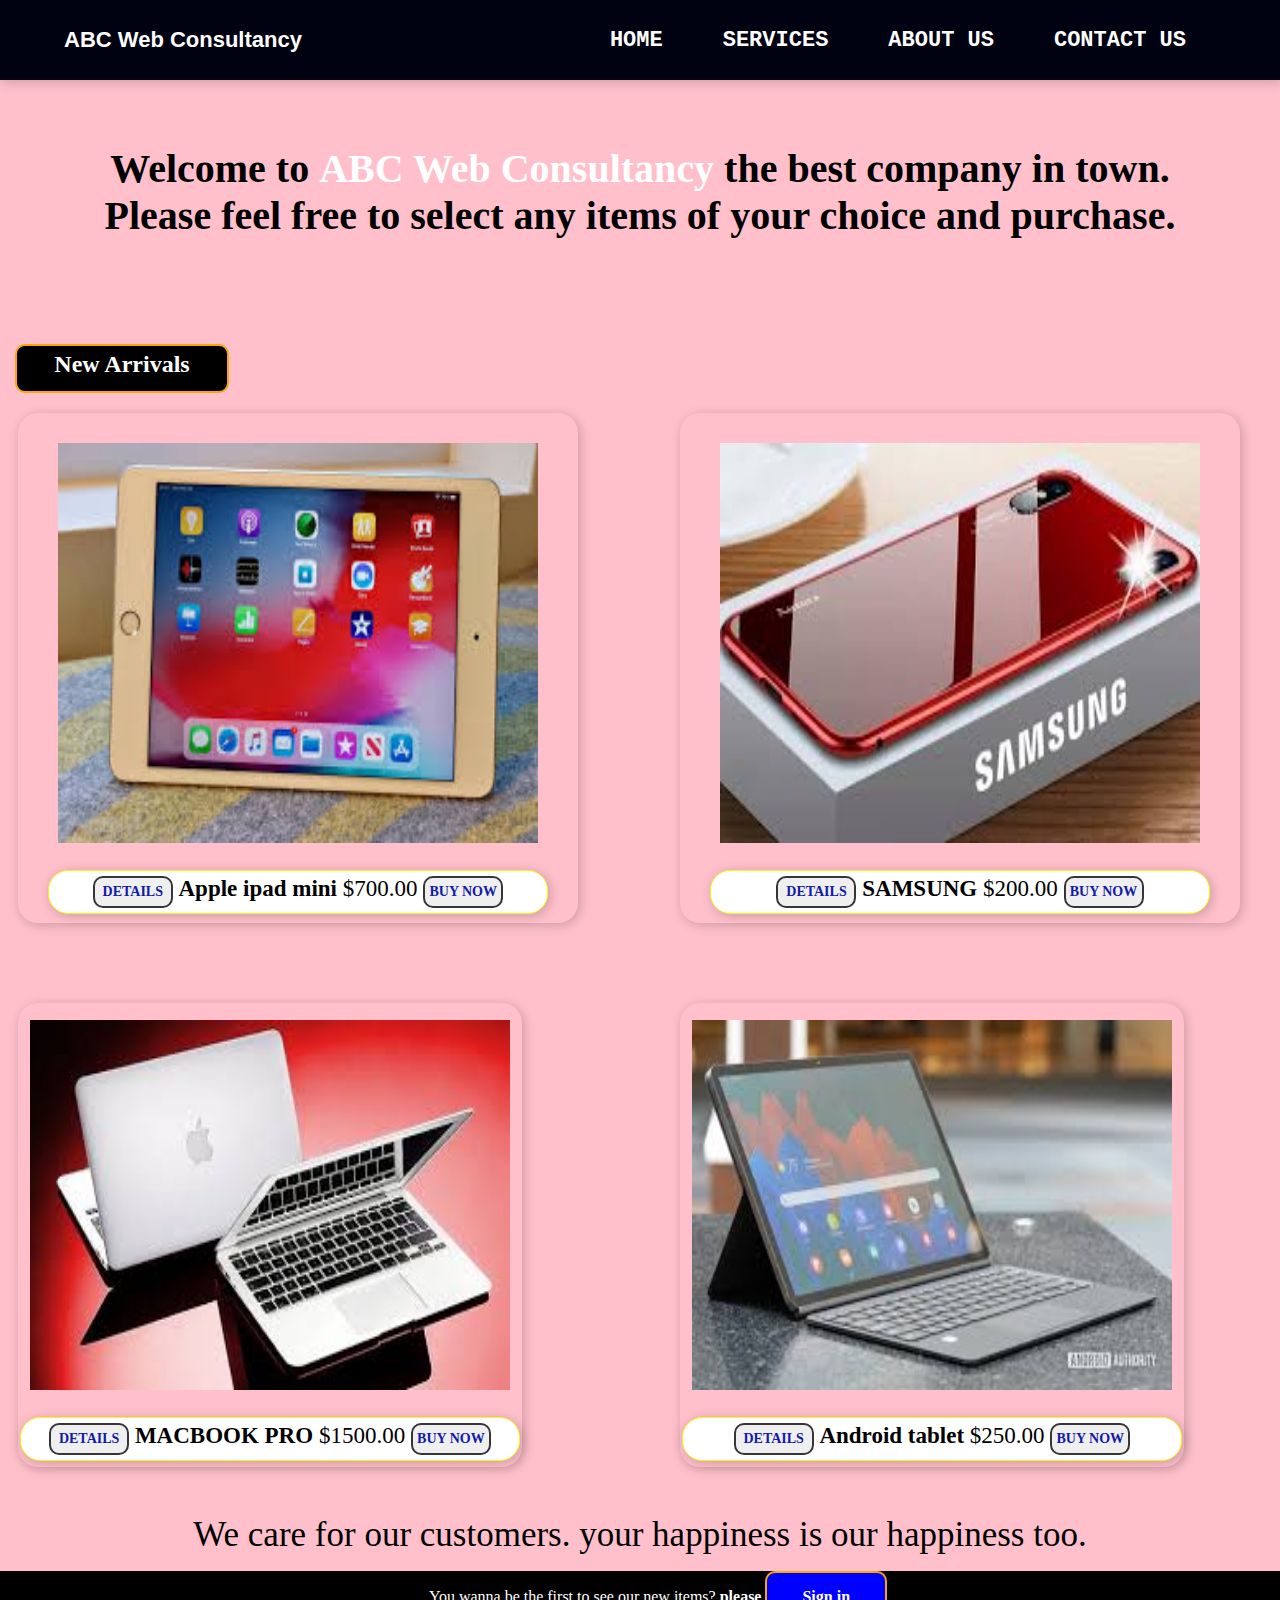
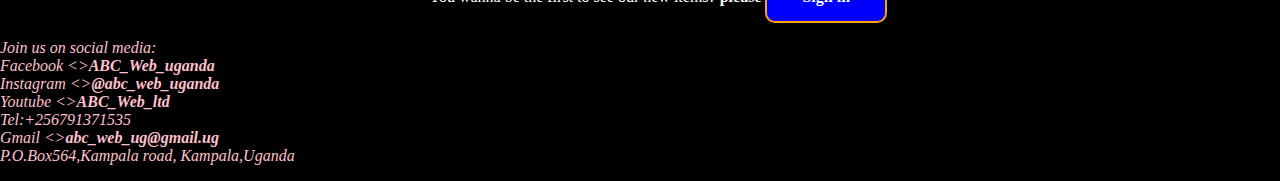
<file: index.html>
<!DOCTYPE html>
<html>
<head>
	<title>ABC Web Consultancy</title>
	<meta charset="utf-8">
	<link rel="stylesheet" type="text/css" href="styles.css">
</head>
<body>
<nav>
	<a href="#" class="logo">ABC Web Consultancy</a>
	<ul>
		<li><a href="index.html">home</a></li>
		<li><a href="service.html">services</a></li>
		<li><a href="about.html">about us</a></li>
		<li><a href="contact.html">contact us</a></li>
	</ul>
</nav>
<div class="welcome">
<p>
	Welcome to <b style="color: white;">ABC Web Consultancy</b> the best company in town.<br>
	Please feel free to select any items of your choice and purchase.<br>
</p>	
	
</div>
<h2 class="entry-text">New Arrivals</h2>
	<div class="container">

<div class="box01">
<img src="Apple ipad mini.jpg"width="480px"height="400px">

<p><button type="submit"onclick="alert('Apple ipad840 2GB RAM 64GB ')"class="bttn">DETAILS </button> <b> Apple ipad mini </b>  $700.00
<button type="submit"class="bttn">BUY NOW</button></p>
</div>
<div class="box02">
	
<img src="samsung phone.jpg"width="480px"height="400px">
<p><button type="submit"onclick="alert('SAMSUNG  GALAXY  2GB RAM 32GB')"class="bttn">DETAILS </button> <b> SAMSUNG </b>  $200.00
<button type="submit"class="bttn">BUY NOW</button></p>
</div>
<div class="box03">
	<img src="makbook1.jpg"width="480px"height="370px" style="margin-top: 15px;">
<p><button type="submit"onclick="alert('MACBOOK PRO 8GB RAM 500 SSD core i7 3.5gz-4.1gz')"class="bttn">DETAILS </button> <b> MACBOOK PRO </b>  $1500.00
<button type="submit"class="bttn">BUY NOW</button></p>
</div>
<div class="box04">
	<img src="best android tablet.jpg"width="480px"height="370px" style="margin-top: 15px;">
<p><button type="submit"onclick="alert('Android tablet 2GB RAM 32GB')"class="bttn">DETAILS </button> <b> Android tablet</b>  $250.00
<button type="submit"class="bttn">BUY NOW</button></p>
</div>
	</div>
<p align="center"class="end">We care for our customers. your happiness is our happiness too.</p>
<footer>
	<p style="font-family:veranda;font-size: 16px;cursor: default;margin-left: 36px;color: #fff;text-align: center;">You wanna be the first to see our new items? <b>please</b> <a href="login.html" class="sign">Sign in</a></p>


<address style="color:pink;font-size:16px;">

Join us on social media:<br>
Facebook &lt;&gt;<b>ABC_Web_uganda<br></b>Instagram &lt;&gt;<b>@abc_web_uganda</b> <br>
Youtube &lt;&gt;<b>ABC_Web_ltd</b><br>
Tel:+256791371535<br>
Gmail &lt;&gt;<b>abc_web_ug@gmail.ug</b>
<br>
P.O.Box564,Kampala road, Kampala,Uganda
</address>


</footer>

</body>
</html
</file>
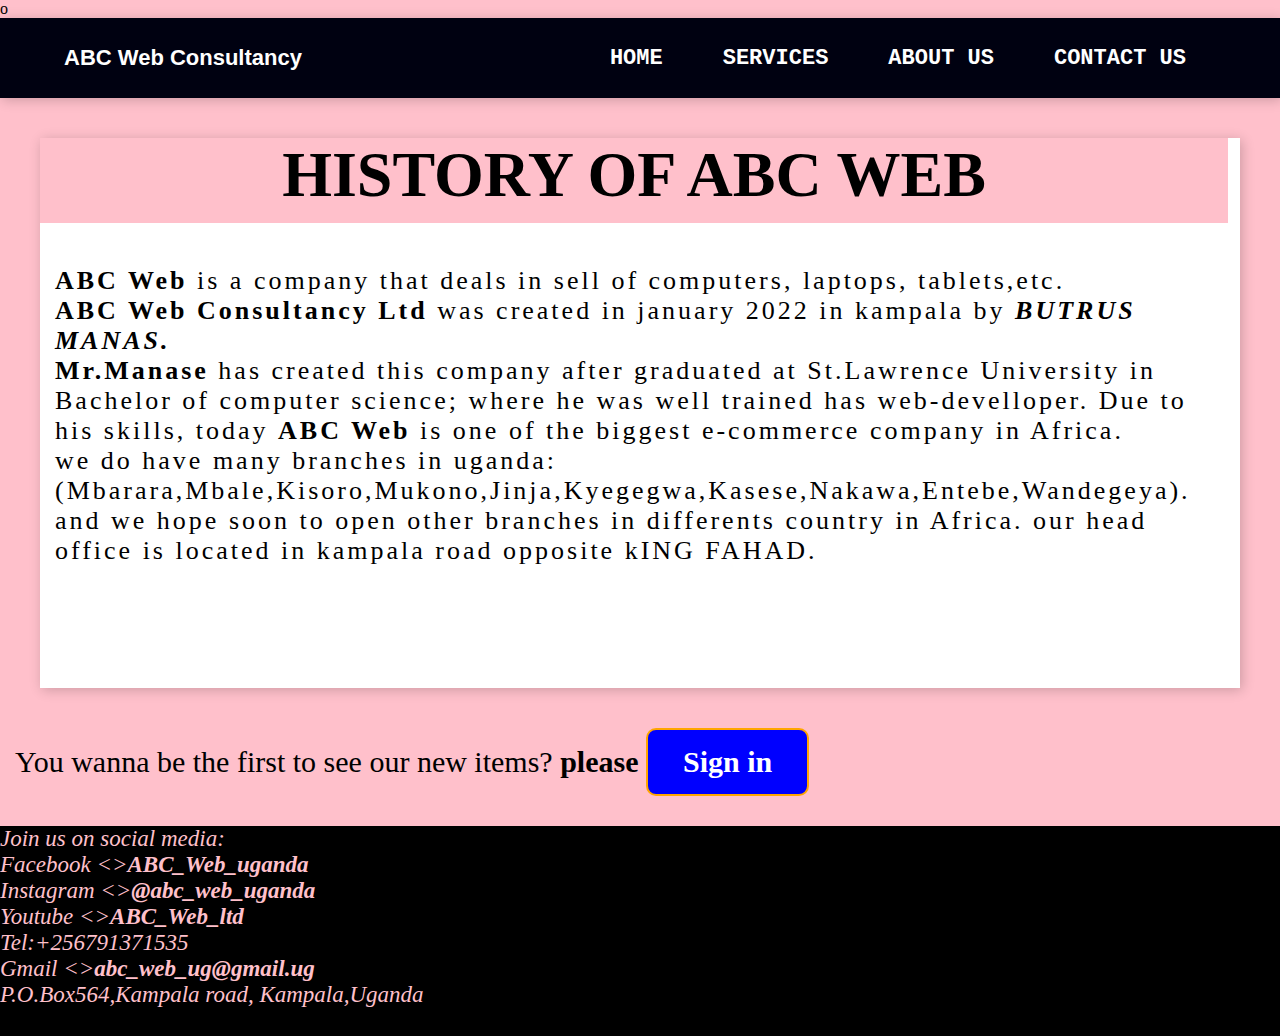
<file: about.html>
o<!DOCTYPE html>
<html><head>
<meta http-equiv="content-type" content="text/html; charset=UTF-8">
	<title>ABC Web Consultancy</title>
	<meta charset="utf-8">
	<link rel="stylesheet" type="text/css" href="about_files/styles.css">
</head>
<body>
<nav>
	<a href="#" class="logo">ABC Web Consultancy</a>
	<ul>
		<li><a href="index.html">home</a></li>
		<li><a href="service.html">services</a></li>
		<li><a href="about.html">about us</a></li>
		<li><a href="contact.html">contact us</a></li>
	</ul>
</nav>

<div class="content-2">
	<h1>HISTORY OF ABC WEB</h1>
	<p><b>ABC Web</b> is a company that deals in sell of computers, laptops, tablets,etc.<br>
<b>ABC Web Consultancy Ltd</b> was created in january 2022 in kampala by <i style="font-weight: 700;">BUTRUS MANAS.</i><br>
<b>Mr.Manase </b> has created this company after graduated at St.Lawrence 
University in Bachelor of computer science; where he was well trained 
has web-develloper.
Due to his skills, today <b>ABC Web</b> is one of the biggest e-commerce company in Africa.<br>
we do have many branches in uganda:(Mbarara,Mbale,Kisoro,Mukono,Jinja,Kyegegwa,Kasese,Nakawa,Entebe,Wandegeya).<br>and
 we hope soon to open other branches in differents country in Africa. 
our head office is located in kampala road opposite kING FAHAD.</p>
</div>
<p style="font-family:veranda;font-size: 30px;cursor: default;margin-left: 15px;">You wanna be the first to see our new items? <b>please</b> <a href="login.html" class="sign">Sign in</a></p>

<footer>

<address style="color:pink;font-size:23px;">

Join us on social media:<br>
Facebook &lt;&gt;<b>ABC_Web_uganda<br></b>Instagram &lt;&gt;<b>@abc_web_uganda</b> <br>
Youtube &lt;&gt;<b>ABC_Web_ltd</b><br>
Tel:+256791371535<br>
Gmail &lt;&gt;<b>abc_web_ug@gmail.ug</b>
<br>
P.O.Box564,Kampala road, Kampala,Uganda
</address>



</footer>

</body></html>
</file>
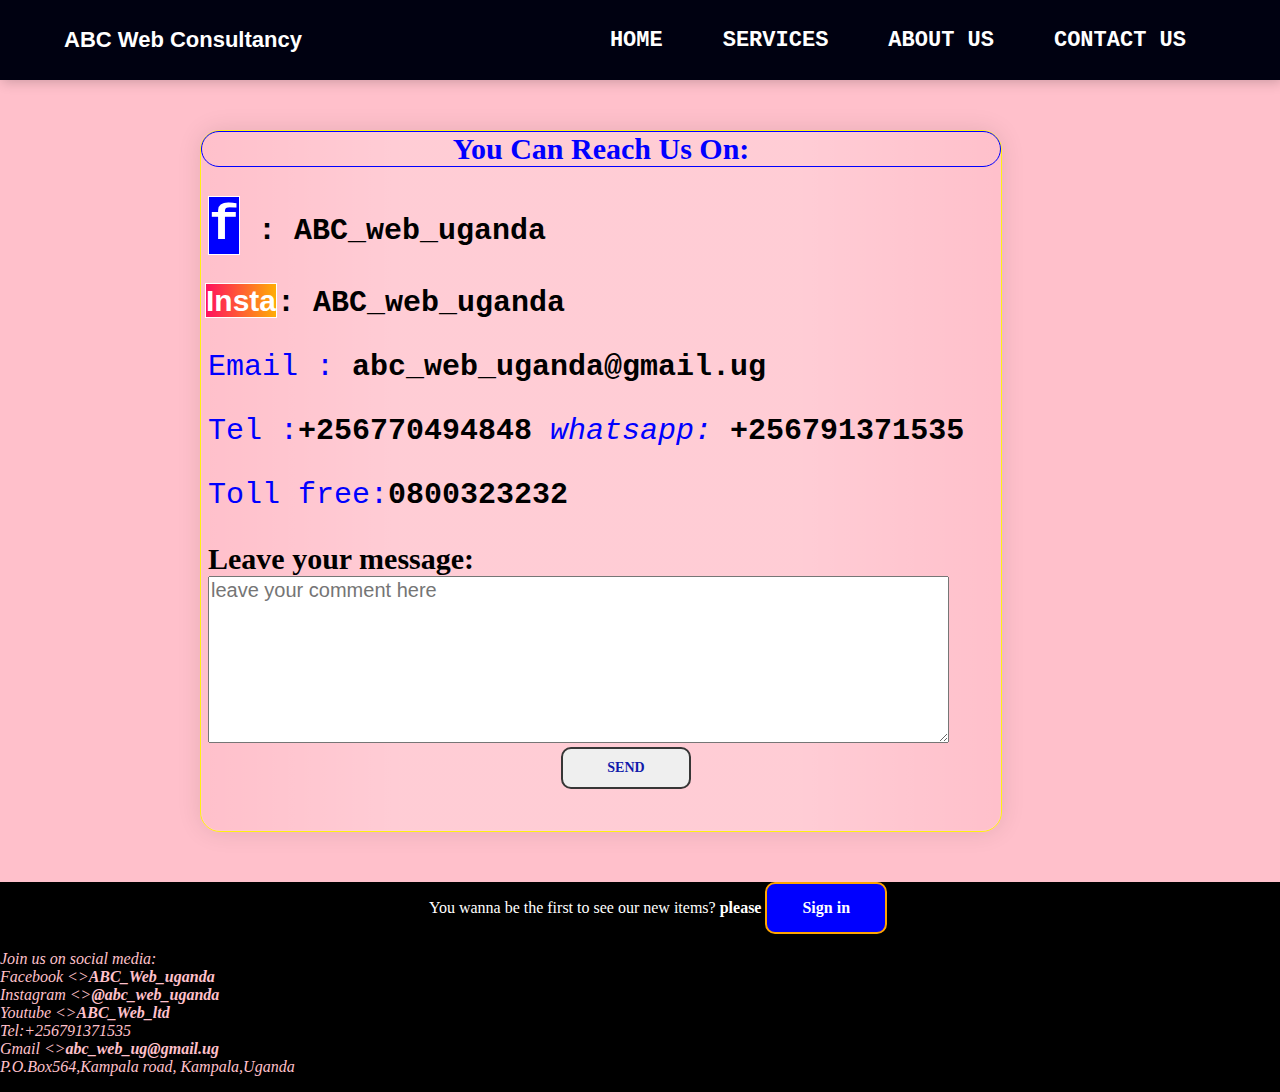
<file: contact.html>
<!DOCTYPE html>
<html>
<head>
	<title>ABC Web Consultancy</title>
	<meta charset="utf-8">
	<link rel="stylesheet" type="text/css" href="styles.css">
</head>
<body>
<nav>
	<a href="#" class="logo">ABC Web Consultancy</a>
	<ul>
		<li><a href="index.html">home</a></li>
		<li><a href="service.html">services</a></li>
		<li><a href="about.html">about us</a></li>
		<li><a href="contact.html">contact us</a></li>
	</ul>
</nav>

<div class="content-3">
	<h1>You Can Reach Us On:</h1>
 <p><strong  style="background-color:blue;color:#fff;text-align:center;width:60px;border:1px solid white;font-size:50px;
 margin-bottom:0px;margin-left: 7px;">f</strong><b>  : ABC_web_uganda</b></p>
<p><strong style="background:linear-gradient(to right,#ff105f,#ffad06);color:#fff;text-align:center;width:90px;
border:1px solid white;font-family:helvetica;font-size:30px;margin-bottom:0px;margin-left: 4px;">Insta</strong><b>: ABC_web_uganda</b></p>
<p style="margin-left: 7px;">Email    : <b>abc_web_uganda@gmail.ug</b></p>
<p style="margin-left: 7px;">Tel      :<b>+256770494848</b><i> whatsapp:</i><b> +256791371535</b></p>
<p style="margin-left: 7px;">Toll free:<b>0800323232</b></p>
<b class="strong">Leave your message:</b><br>
<textarea name="message"rows="7"cols="60"placeholder="leave your comment here">
</textarea>
<br>
<button type="button"onclick="alert('your message has been sent successfully')" class="btn">SEND</button>


</div>



<footer>
	<p style="font-family:veranda;font-size: 16px;cursor: default;margin-left: 36px;color: #fff;text-align: center;">You wanna be the first to see our new items? <b>please</b> <a href="login.html" class="sign">Sign in</a></p>


<address style="color:pink;font-size:16px;">

Join us on social media:<br>
Facebook &lt;&gt;<b>ABC_Web_uganda<br></b>Instagram &lt;&gt;<b>@abc_web_uganda</b> <br>
Youtube &lt;&gt;<b>ABC_Web_ltd</b><br>
Tel:+256791371535<br>
Gmail &lt;&gt;<b>abc_web_ug@gmail.ug</b>
<br>
P.O.Box564,Kampala road, Kampala,Uganda
</address>



</footer>

</body>
</html>
</file>
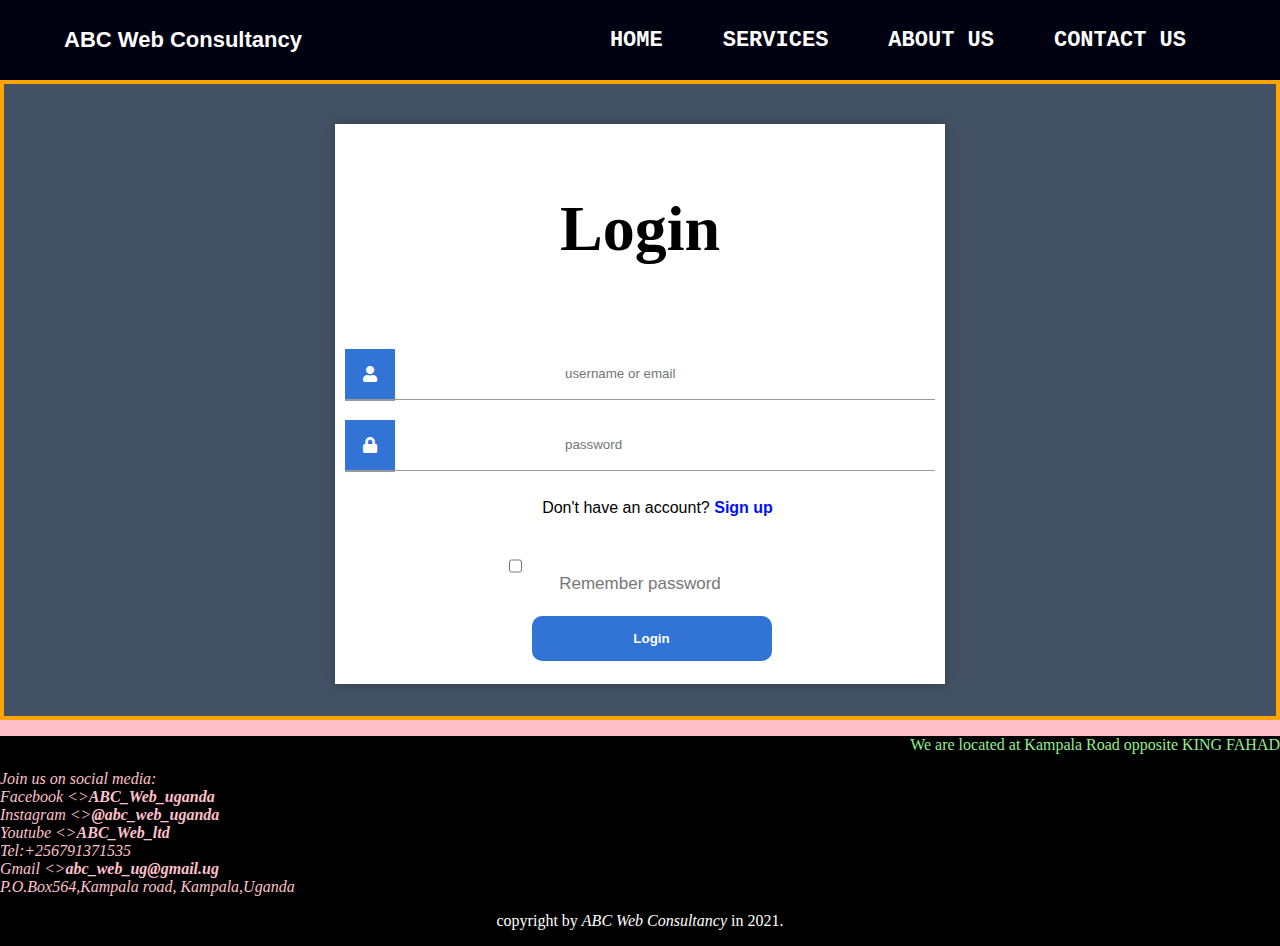
<file: login.html>
<!DOCTYPE html>
<html>
<head>
	<title>Login</title>
	<meta charset="utf-8">
	<link rel="stylesheet" type="text/css" href="styles.css">
	<link rel="stylesheet" href="https://use.fontawesome.com/releases/v5.7.1/css/all.css">
</head>
<body>
	<nav>
	<a href="#" class="logo">ABC Web Consultancy</a>
	<ul>
		<li><a href="index.html">home</a></li>
		<li><a href="services.html">services</a></li>
		<li><a href="about.html">about us</a></li>
		<li><a href="contact.html">contact us</a></li>
	</ul>
</nav>
<section class="lg">
<div class="login">
	<h1>Login</h1>
	<form method="post">
		<label for="username"><i class="fas fa-user"></i></label>
		<input type="text" name="username" placeholder="username or email" id="username" required>
		<label for="password"><i class="fas fa-lock"></i></label>
		<input type="password" name="password" placeholder="password" id="password" required>
		<input type="checkbox" class="chech-box"> <span class="spane"> Remember password</span>
		<span class="sn"> Don't have an account? <a href="register.html"><b style="color: #000fff;">Sign up</b></a></span>
		<button type="submit"class="submit">Login</button>
		
	</form>
</div>
</div>
</section>
<footer>
<p  class="welcome-text">We are located at Kampala Road opposite KING FAHAD</p>


<address style="color:pink;">

Join us on social media:<br>
Facebook &lt;&gt;<b>ABC_Web_uganda<br></b>Instagram &lt;&gt;<b>@abc_web_uganda</b> <br>
Youtube &lt;&gt;<b>ABC_Web_ltd</b><br>
Tel:+256791371535<br>
Gmail &lt;&gt;<b>abc_web_ug@gmail.ug</b>
<br>
P.O.Box564,Kampala road, Kampala,Uganda
</address>
<p align="center"style="color:#fff;">copyright by <cite>ABC Web Consultancy</cite> in 2021.</p>


</footer>

</body>
</html>
</file>
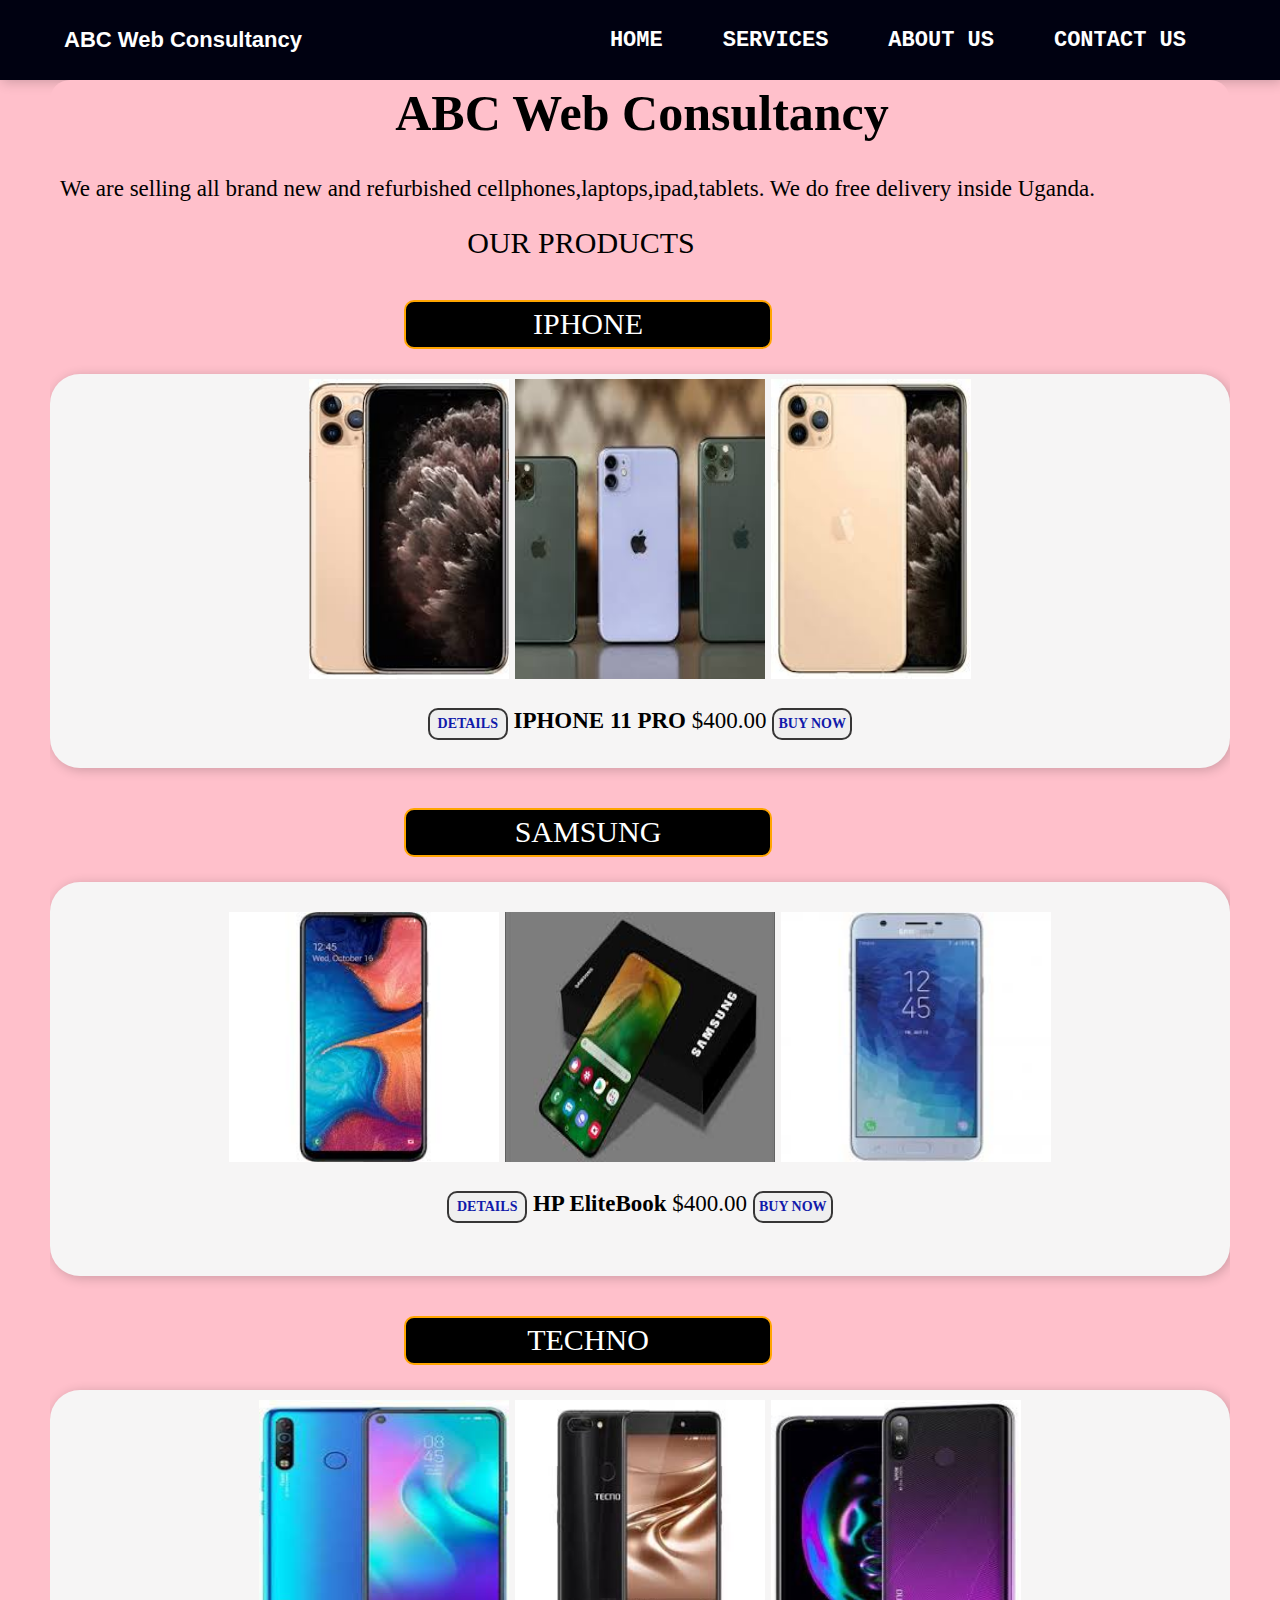
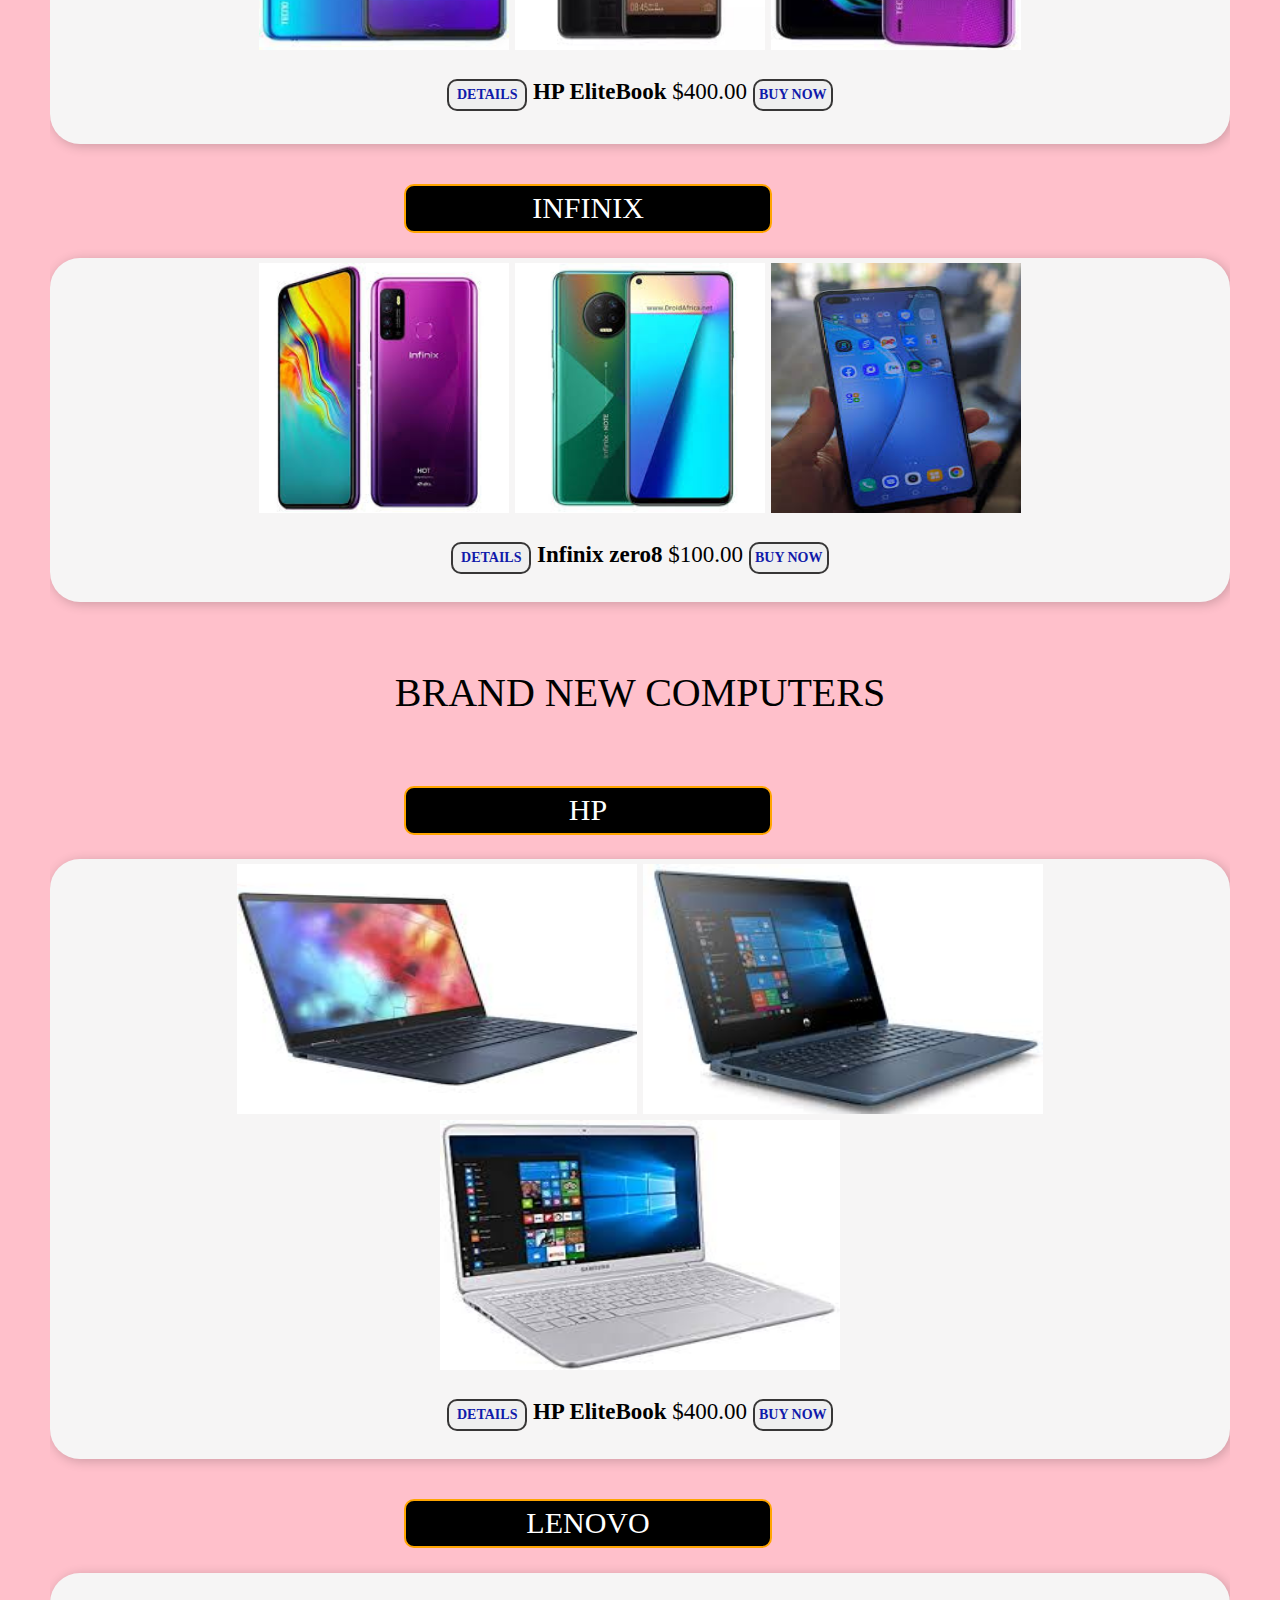
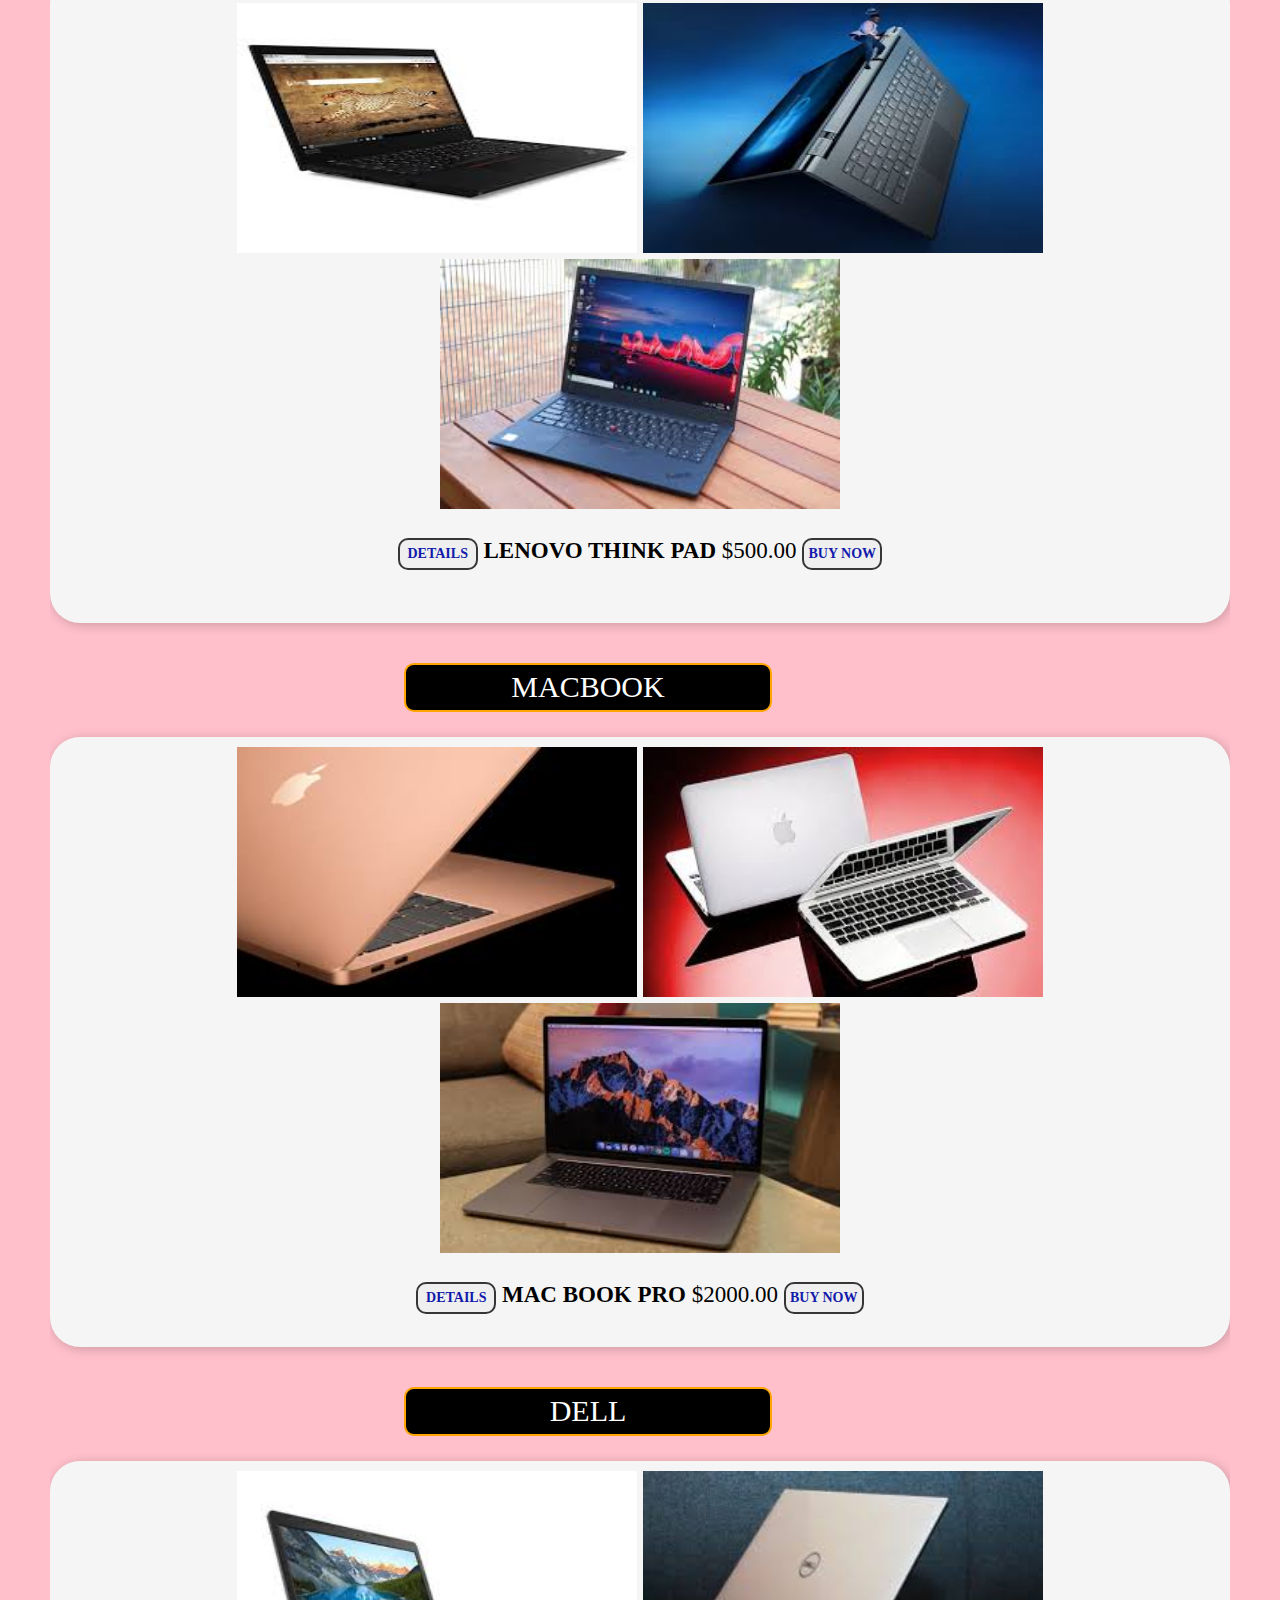
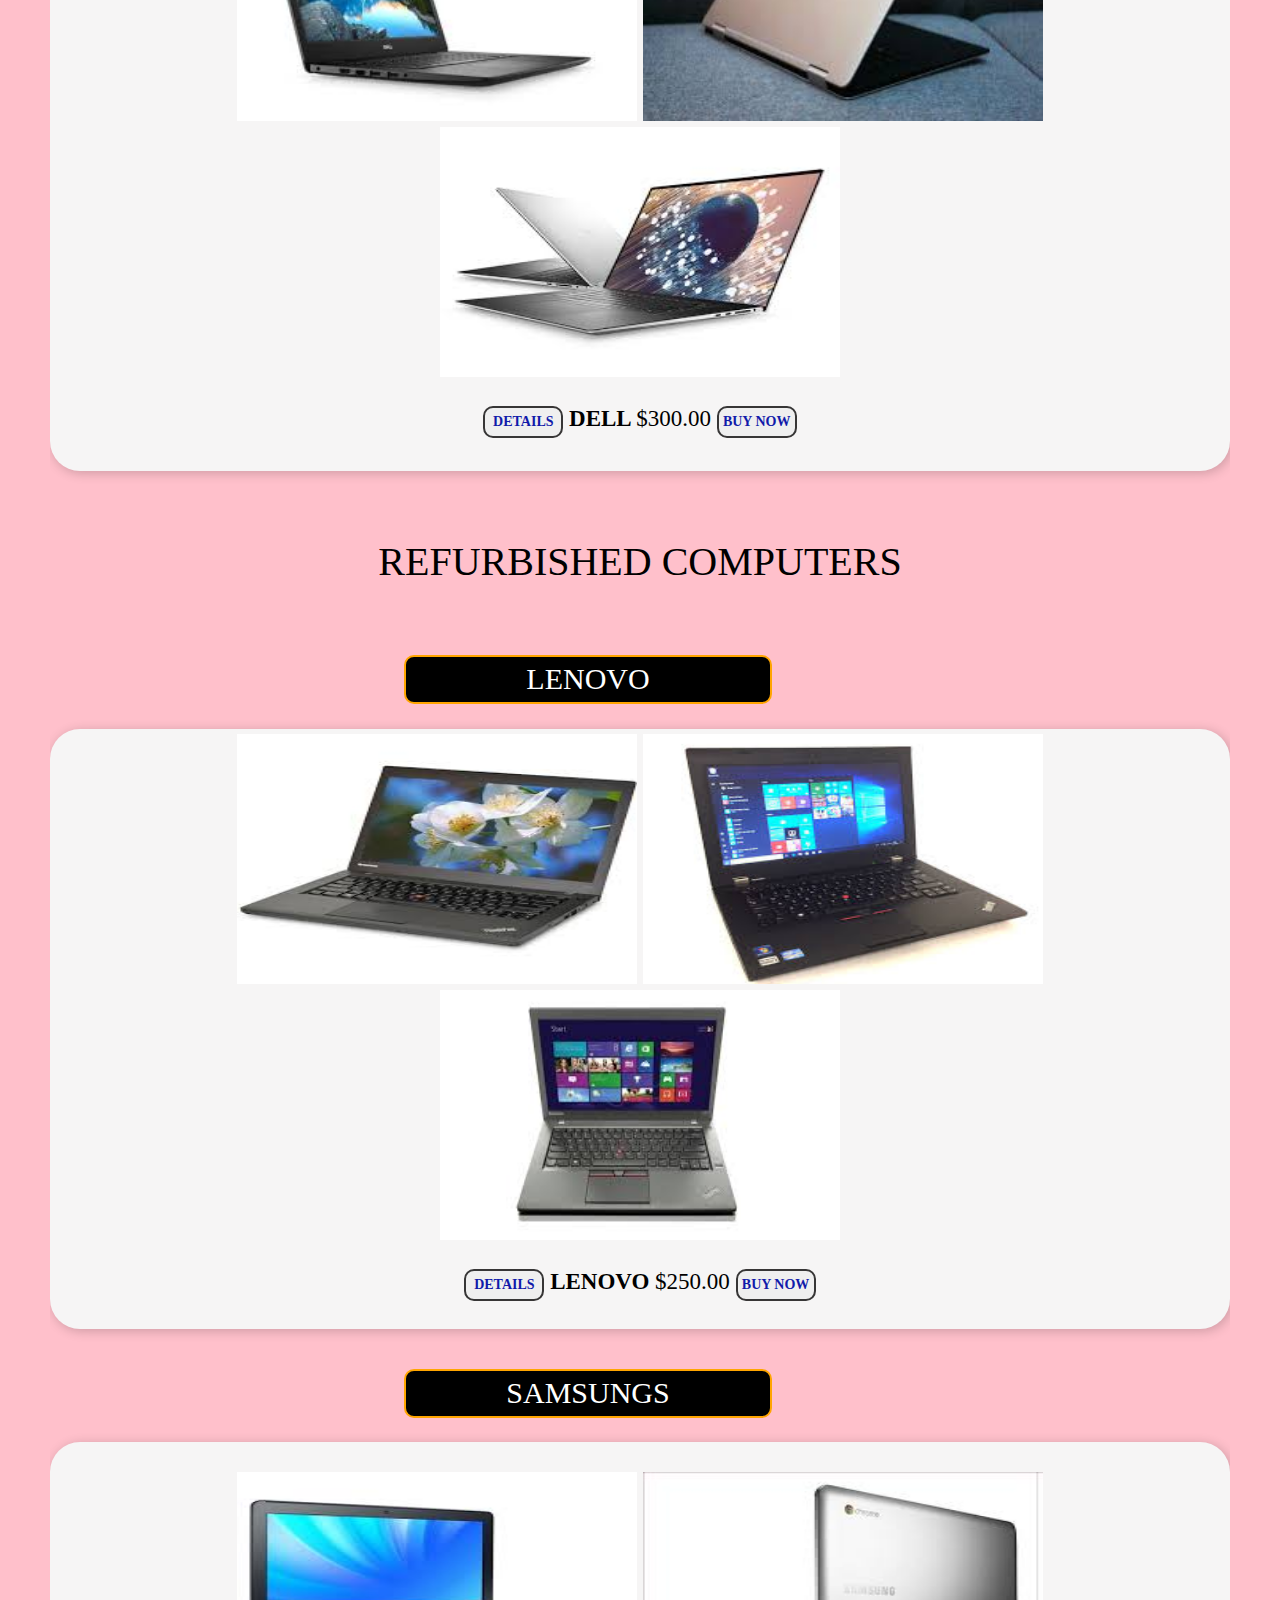
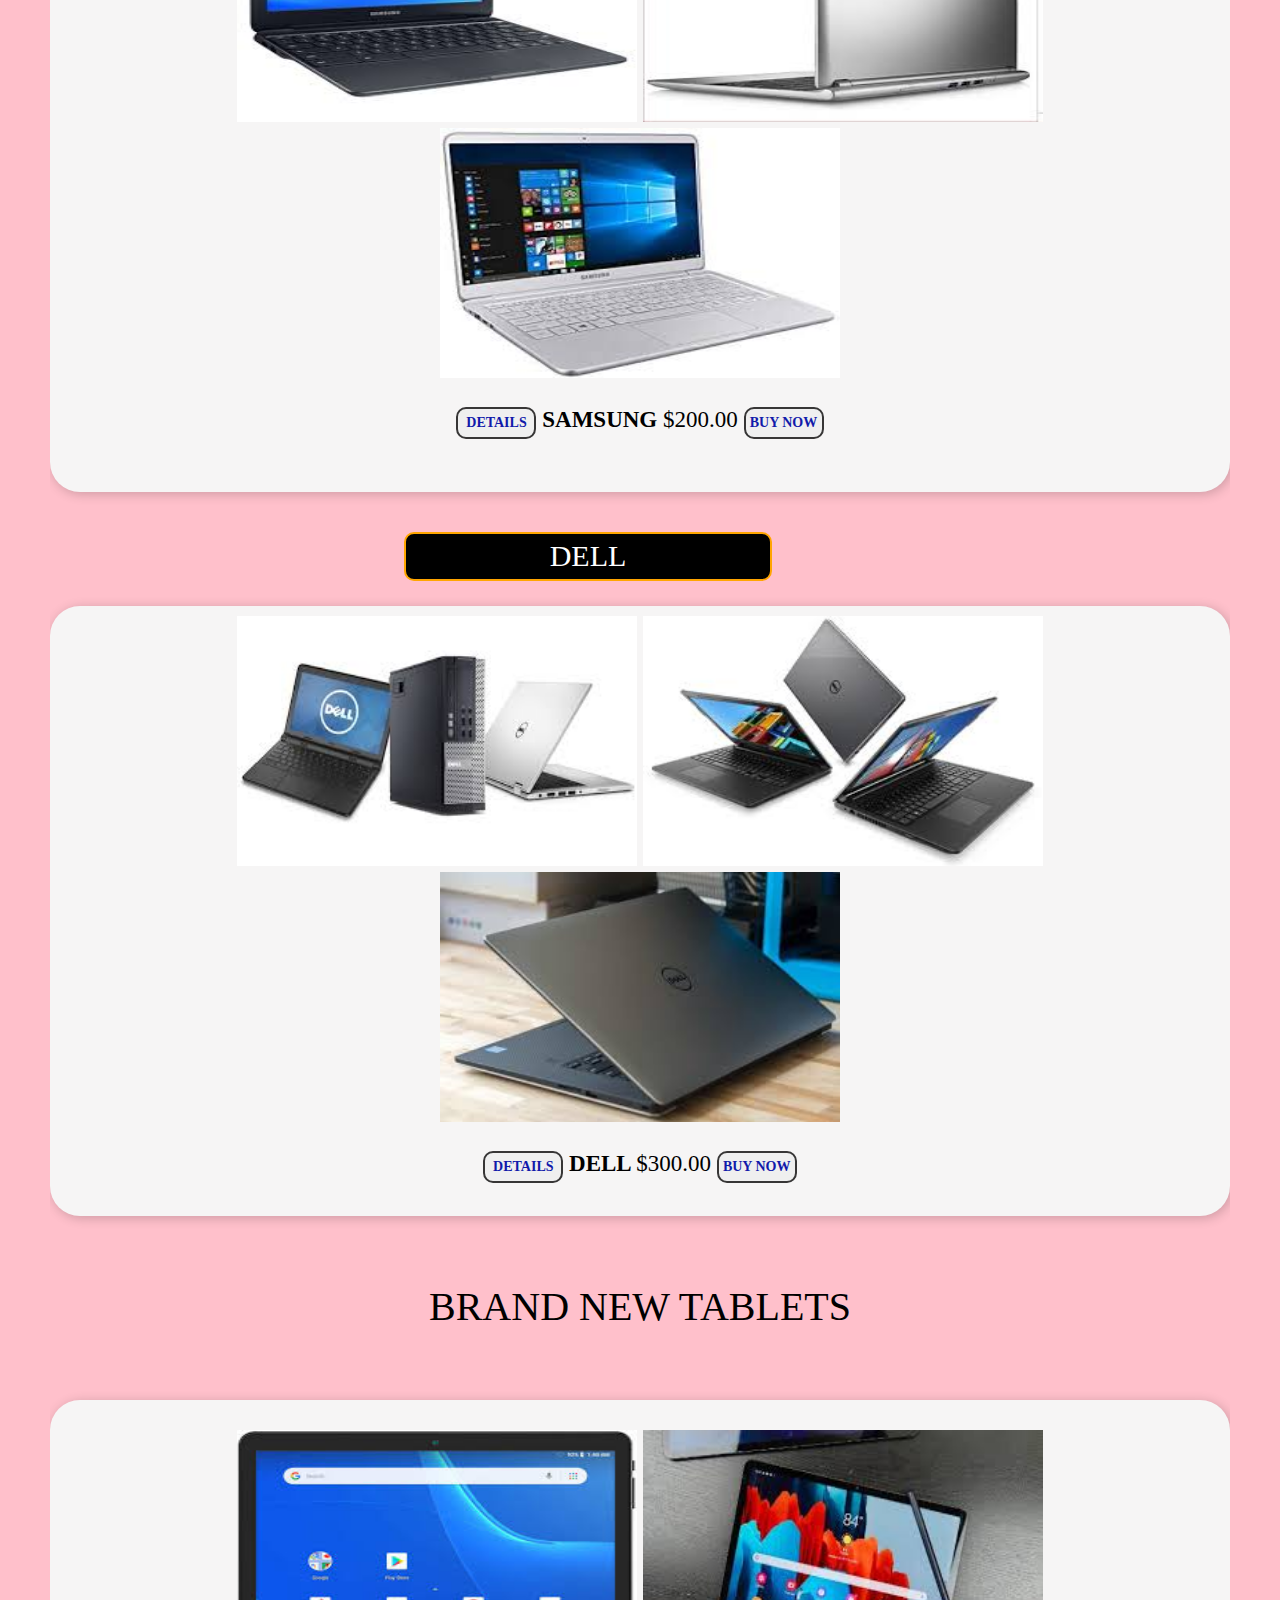
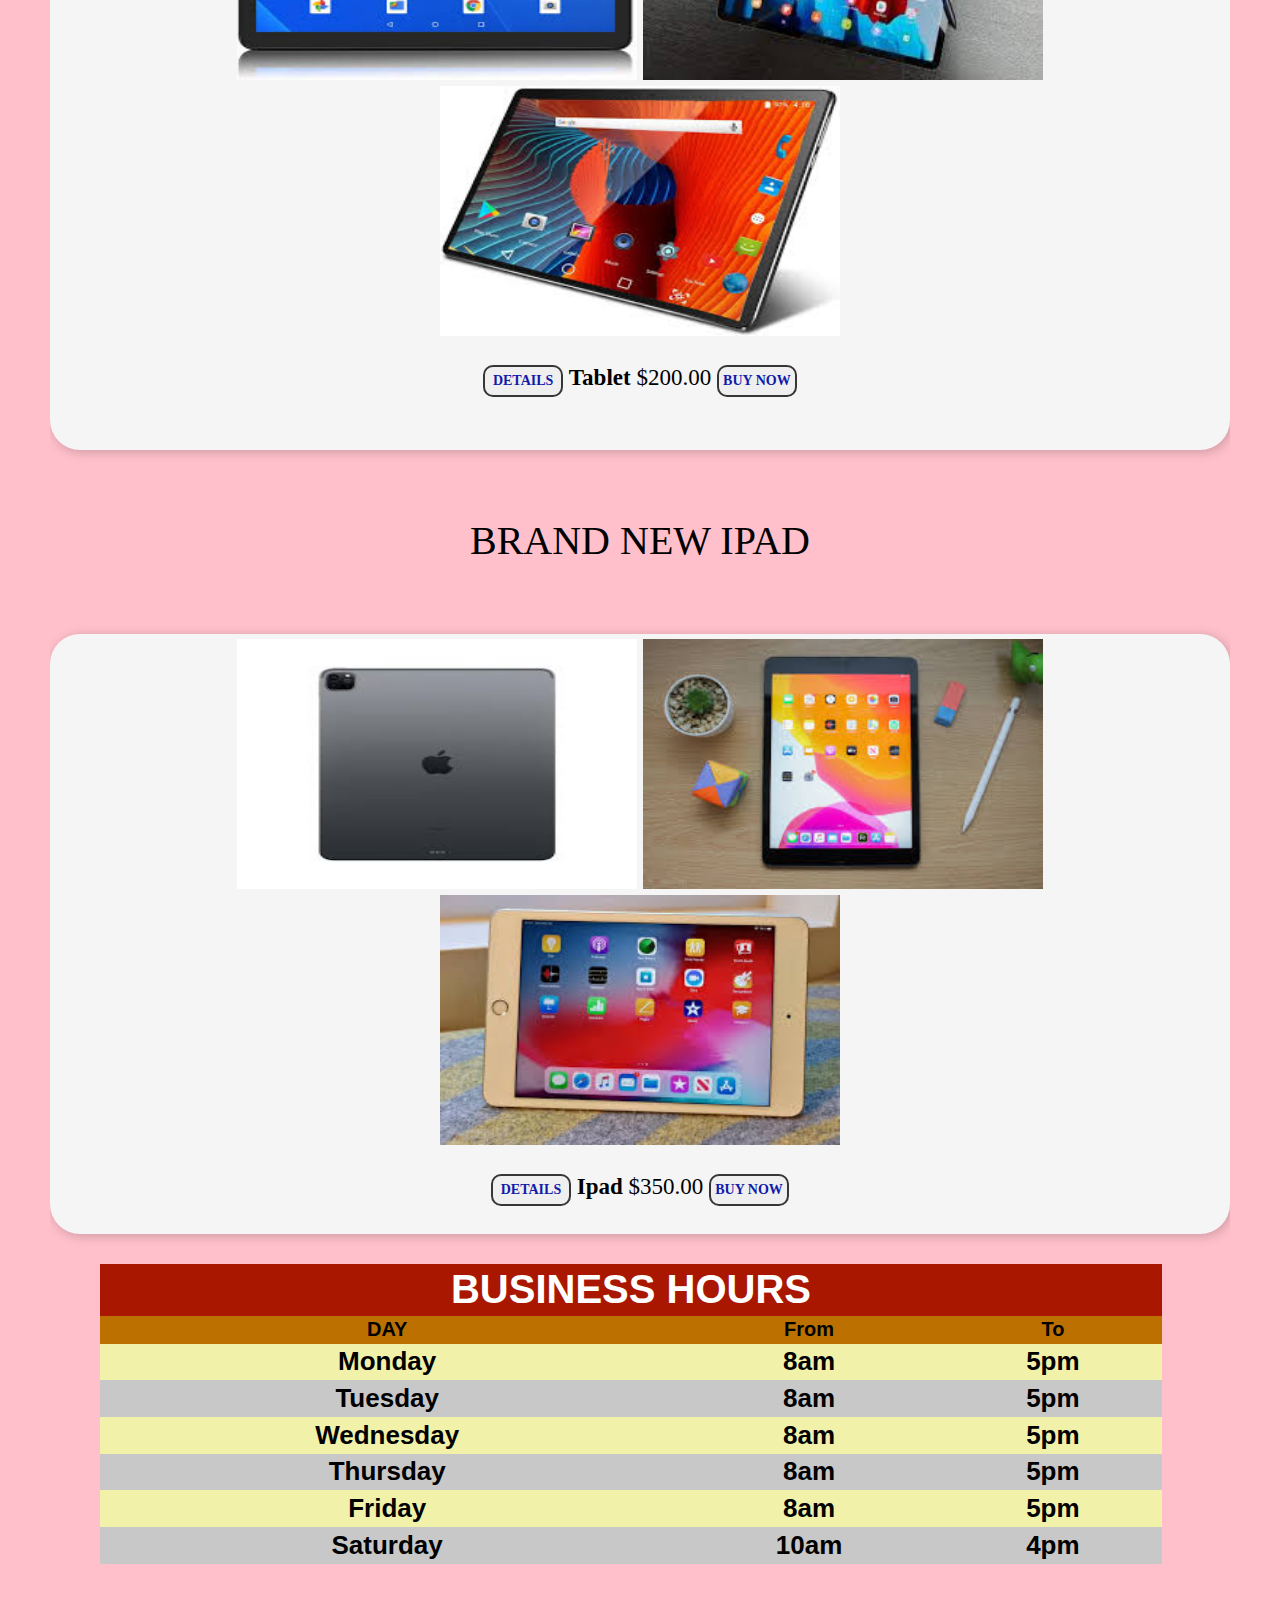
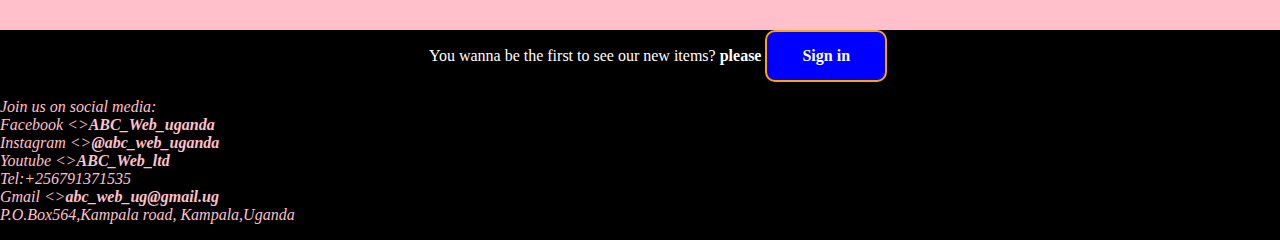
<file: service.html>
<!DOCTYPE html>
<html>
<head>
	<title>ABC Web Consultancy</title>
	<meta charset="utf-8">
	<link rel="stylesheet" type="text/css" href="styles.css">
</head>
<body>
<nav>
	<a href="#" class="logo">ABC Web Consultancy</a>
	<ul>
		<li><a href="index.html">home</a></li>
		<li><a href="service.html">services</a></li>
		<li><a href="about.html">about us</a></li>
		<li><a href="contact.html">contact us</a></li>
	</ul>
</nav>

<div class="service">
<h1 class="service-text-entrty"><b>ABC Web Consultancy</b></h1>	
<p style="margin: 10px">We are selling all brand new and refurbished cellphones,laptops,ipad,tablets.
      We do free delivery inside Uganda.</p>
<h2><b>OUR PRODUCTS</b></h2>
<h2 class="entry-text">IPHONE</h2>
<div class="image1">
	<img src="iphone.jpg"width="200px"height="300px">
	<img src="11pro.jpg"width="250px"height="300px">
	<img src="iphone2.jpg"width="200px"height="300px">
	<p><button type="submit"onclick="alert('Hp EliteBook 840 8GB RAM 500 HDD Core i5 2.5gz-3.5gz')"class="bttn">DETAILS </button> <b> IPHONE 11 PRO</b>  $400.00
<button type="submit" onclick="login.html" class="bttn">BUY NOW</button></p>

</div>
<h2 class="entry-text">SAMSUNG</h2>
<div class="image2">
	<img src="samsung galaxy a20.jpg"width="270px"height="250px">
	<img src="samsung phne.jpg"width="270px"height="250px">
	<img src="samsung galaxy j7.jpg"width="270px"height="250px">
	<p><button type="submit"onclick="alert('Hp EliteBook 840 8GB RAM 500 HDD Core i5 2.5gz-3.5gz')"class="bttn">DETAILS </button> <b> HP EliteBook </b>  $400.00
<button type="submit"class="bttn">BUY NOW</button></p>

</div>
<h2 class="entry-text">TECHNO</h2>
<div class="image3">
	<img src="tecnho camon 12 air.jpg"width="250px"height="250px">
	<img src="tecnho phantom 8.jpg"width="250px"height="250px">
	<img src="tecnho spark 4.jpg"width="250px"height="250px">
	<p><button type="submit"onclick="alert('Hp EliteBook 840 8GB RAM 500 HDD Core i5 2.5gz-3.5gz')"class="bttn">DETAILS </button> <b> HP EliteBook </b>  $400.00
<button type="submit"class="bttn">BUY NOW</button></p>

</div>
<h2 class="entry-text">INFINIX</h2>
<div class="image1">
	<img src="infinix hot 9 pro.jpg"width="250px"height="250px">
	<img src="infinix note 7.jpg"width="250px"height="250px">
	<img src="infinix zero8.jpg"width="250px"height="250px">
	<p><button type="submit"onclick="alert('Infinix zero8 1GB RAM 16GB ')"class="bttn">DETAILS </button> <b> Infinix zero8 </b>  $100.00
<button type="submit"class="bttn">BUY NOW</button></p></div>

<h5><b>Brand New Computers</b></h5>
<h2 class="entry-text">HP</h2>
<div class="image1">
	<img src="HP3.jpg"width="400px"height="250px">
	<img src="HP4.jpg"width="400px"height="250px">
	<img src="smsung computer 1.jpg"width="400px"height="250px">
	<p><button type="submit"onclick="alert('Hp EliteBook 840 8GB RAM 500 HDD Core i5 2.5gz-3.5gz')"class="bttn">DETAILS </button> <b> HP EliteBook </b>  $400.00
<button type="submit"class="bttn">BUY NOW</button></p></div>

<h2 class="entry-text">LENOVO</h2>
<div class="image2">
	<img src="lenovo think pad l490.jpg"width="400px"height="250px">
	<img src="lenovo brand2.jpg"width="400px"height="250px">
	<img src="lenovo brand 1.jpg"width="400px"height="250px">
	<p><button type="submit"onclick="alert('LENOVO THINK PAD 16GB RAM 500 HDD Core i7 3.5gz-4.1gz')"class="bttn">DETAILS </button> <b> LENOVO THINK PAD</b>  $500.00
<button type="submit"class="bttn">BUY NOW</button></p></div>

<h2 class="entry-text">MACBOOK</h2>
<div class="image3">
	<img src="macbook4.jpg"width="400px"height="250px">
	<img src="makbook1.jpg"width="400px"height="250px">
	<img src="makbook2.jpg"width="400px"height="250px">
	<p><button type="submit"onclick="alert('MAC BOOK PRO 32GB RAM 1 TB Core i7 5.5gz-6.5gz')"class="bttn">DETAILS </button> <b>MAC BOOK PRO</b>  $2000.00
<button type="submit"class="bttn">BUY NOW</button></p></div>

<h2 class="entry-text">DELL</h2>
<div class="image3">
	<img src="dellbrand2.jpg"width="400px"height="250px">
	<img src="dell brand2.jpg"width="400px"height="250px">
	<img src="dell brand1.jpg"width="400px"height="250px">
	<p><button type="submit"onclick="alert('DELL 4GB RAM 320 HDD DuoCore 2.1gz-2.10gz')"class="bttn">DETAILS </button> <b> DELL </b>  $300.00
<button type="submit"class="bttn">BUY NOW</button></p></div>

<h5><b>Refurbished Computers</b></h5>
<h2 class="entry-text">LENOVO</h2>
<div class="image1">
	<img src="lenovo refurbished3.jpg"width="400px"height="250px">
	<img src="lenovo refurbished2.jpg"width="400px"height="250px">
	<img src="lenovo refurbished1.jpg"width="400px"height="250px">
	<p><button type="submit"onclick="alert('LENOVO 840 2GB RAM 320 HDD Core i3 2.5gz-3.5gz')"class="bttn">DETAILS </button> <b> LENOVO </b>  $250.00
<button type="submit"class="bttn">BUY NOW</button></p></div>

<h2 class="entry-text">SAMSUNGS</h2>
<div class="image2">
	<img src="samsung computer2.jpg"width="400px"height="250px">
	<img src="samsung computer3.jpg"width="400px"height="250px">
	<img src="smsung computer 1.jpg"width="400px"height="250px">
	<p><button type="submit"onclick="alert('SAMSUNG 840 2GB RAM 180 HDD pentium 1.5gz-1.80gz')"class="bttn">DETAILS </button> <b> SAMSUNG </b>  $200.00
<button type="submit"class="bttn">BUY NOW</button></p></div>

<h2 class="entry-text">DELL</h2>
<div class="image3">
	<img src="Dell refurbished1.jpg"width="400px"height="250px">
	<img src="Dell refurbished2.jpg"width="400px"height="250px">
	<img src="Dell refurbished3.jpg"width="400px"height="250px">
	<p><button type="submit"onclick="alert('DELL 840 4GB RAM 500 HDD Core i5 2.5gz-3.5gz')"class="bttn">DETAILS </button> <b> DELL </b>  $300.00
<button type="submit"class="bttn">BUY NOW</button></p></div>

<h5><b>Brand New Tablets</b></h5>

<div class="image2">
	<img src="android tablet 10.jpg"width="400px"height="250px">
	<img src="galaxy tab s7.jpg"width="400px"height="250px">
	<img src="tablet techno 10.jpg"width="400px"height="250px">
	<p><button type="submit"onclick="alert('Tablet 2GB RAM 64GB ')"class="bttn">DETAILS </button> <b> Tablet </b>  $200.00
<button type="submit"class="bttn">BUY NOW</button></p></div>

<h5>Brand New Ipad</h5>
<div class="image1">
	<img src="ipad pro 12.jpg"width="400px"height="250px">
	<img src="Apple ipad 2019.jpg"width="400px"height="250px">
	<img src="Apple ipad mini.jpg"width="400px"height="250px">
	<p><button type="submit"onclick="alert('Ipad 2GB RAM 32GB ')"class="bttn">DETAILS </button> <b> Ipad </b>  $350.00
<button type="submit"class="bttn">BUY NOW</button></p></div>

   <table border="0"cellspacing="0"width="90%">
   	<tr><th colspan="3"id="header">BUSINESS HOURS</th></tr>
   	<tr><th>DAY</th><th>From</th><th>To</th></tr>
   	<tr><td><b>Monday</b></td><td><b>8am</b></td><td><b>5pm</b></td></tr>
   	<tr><td><b>Tuesday</b></td><td><b>8am</b></td><td><b>5pm</b></td></tr>
   	<tr><td><b>Wednesday</b></td><td><b>8am</b></td><td><b>5pm</b></td></tr>
   	<tr><td><b>Thursday</b></td><td><b>8am</b></td><td><b>5pm</b></td></tr>
   	<tr><td><b>Friday</b></td><td><b>8am</b></td><td><b>5pm</b></td></tr>
   	<tr><td><b>Saturday</b></td><td><b>10am</b></td><td><b>4pm</b></td></tr>

   	
   </table>   

</div>
<footer>
	<p style="font-family:veranda;font-size: 16px;cursor: default;margin-left: 36px;color: #fff;text-align: center;">You wanna be the first to see our new items? <b>please</b> <a href="login.html" class="sign">Sign in</a></p>


<address style="color:pink;font-size:16px;">

Join us on social media:<br>
Facebook &lt;&gt;<b>ABC_Web_uganda<br></b>Instagram &lt;&gt;<b>@abc_web_uganda</b> <br>
Youtube &lt;&gt;<b>ABC_Web_ltd</b><br>
Tel:+256791371535<br>
Gmail &lt;&gt;<b>abc_web_ug@gmail.ug</b>
<br>
P.O.Box564,Kampala road, Kampala,Uganda
</address>



</footer>
</body>
</html>
</file>
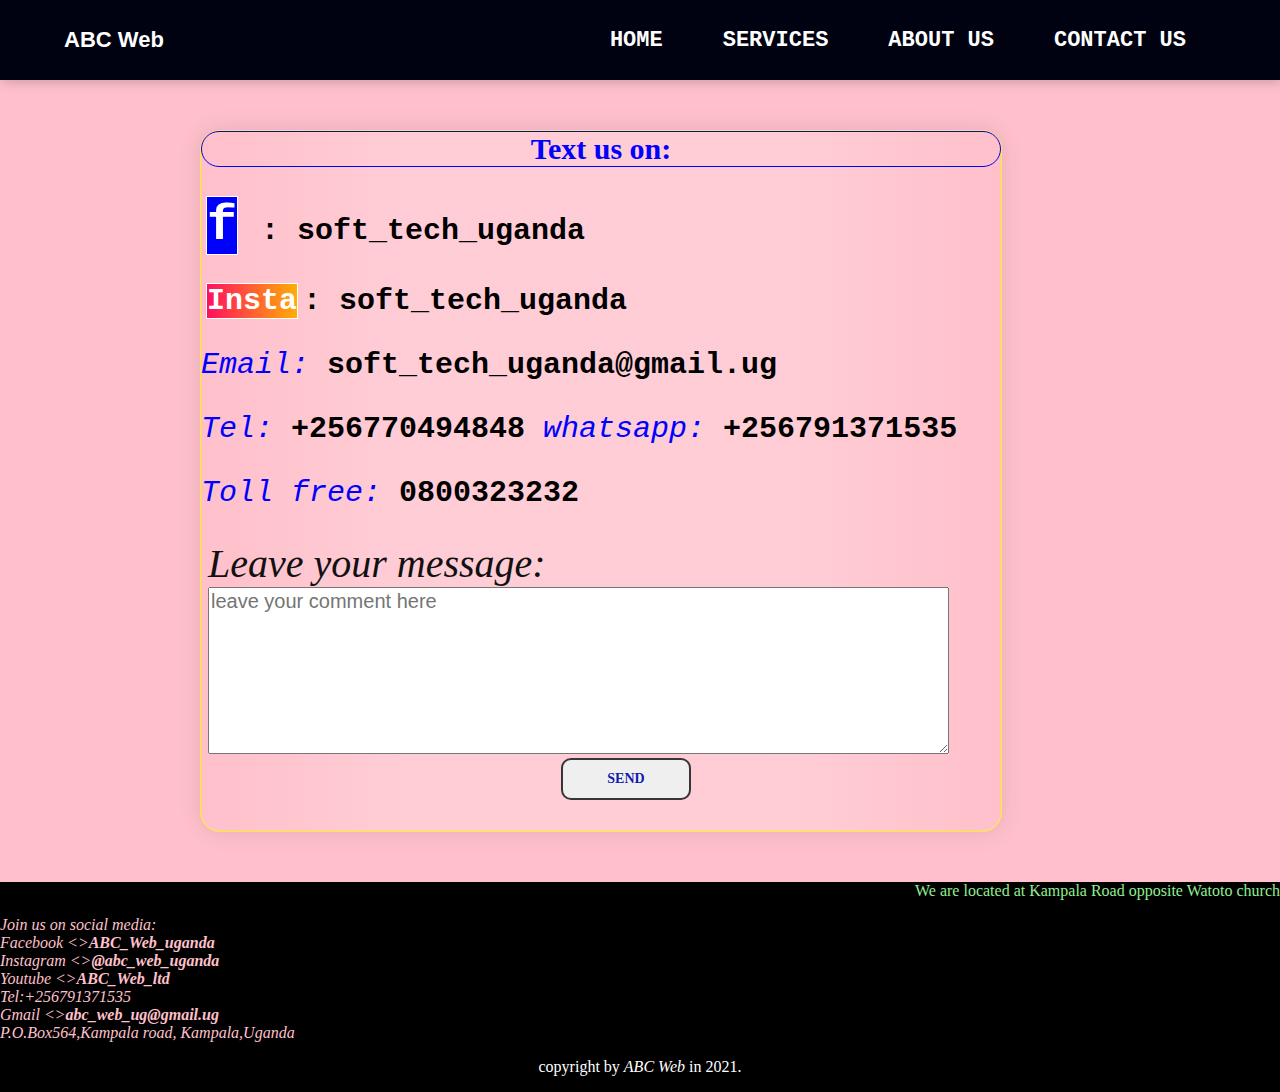
<file: services.html>
<!DOCTYPE html>
<html>
<head>
	<title>ABC Web Consultancy</title>
	<meta charset="utf-8">
	<link rel="stylesheet" type="text/css" href="styles.css">
</head>
<body>
<nav>
	<a href="#" class="logo">ABC Web</a>
	<ul>
		<li><a href="index.html">home</a></li>
		<li><a href="service.html">services</a></li>
		<li><a href="about.html">about us</a></li>
		<li><a href="contact.html">contact us</a></li>
	</ul>
</nav>

<div class="content-3">
	<h1>Text us on:</h1>
 <p><strong  style="background-color:blue;color:#fff;text-align:center;width:60px;border:1px solid white;font-size:50px;
 margin-bottom:0px;margin:5px;">f</strong><b>  : soft_tech_uganda</b></p>
<p><strong style="background:linear-gradient(to right,#ff105f,#ffad06);color:#fff;text-align:center;width:90px;
border:1px solid white;font-size:30px;margin-bottom:0px;margin: 5px;">Insta</strong><b>: soft_tech_uganda</b></p>
<p><i>Email:</i> <b>soft_tech_uganda@gmail.ug</b></p>
<p><i>Tel: </i><b>+256770494848</b><i> whatsapp:</i><b> +256791371535</b></p>
<p><i>Toll free: </i><b>0800323232</b></p>
<i class="strong">Leave your message:</i><br>
<textarea name="message"rows="7"cols="60"placeholder="leave your comment here">
</textarea>
<br>
<button type="button"onclick="alert('your message has been sent successfully')" class="btn">SEND</button>


</div>



<footer>
<p  class="welcome-text">We are located at Kampala Road opposite Watoto church</p>


<address style="color:pink;">

Join us on social media:<br>
Facebook &lt;&gt;<b>ABC_Web_uganda<br></b>Instagram &lt;&gt;<b>@abc_web_uganda</b> <br>
Youtube &lt;&gt;<b>ABC_Web_ltd</b><br>
Tel:+256791371535<br>
Gmail &lt;&gt;<b>abc_web_ug@gmail.ug</b>
<br>
P.O.Box564,Kampala road, Kampala,Uganda
</address>
<p align="center"style="color:#fff;">copyright by <cite>ABC Web</cite> in 2021.</p>



</footer>
</body>
</html>
</file>
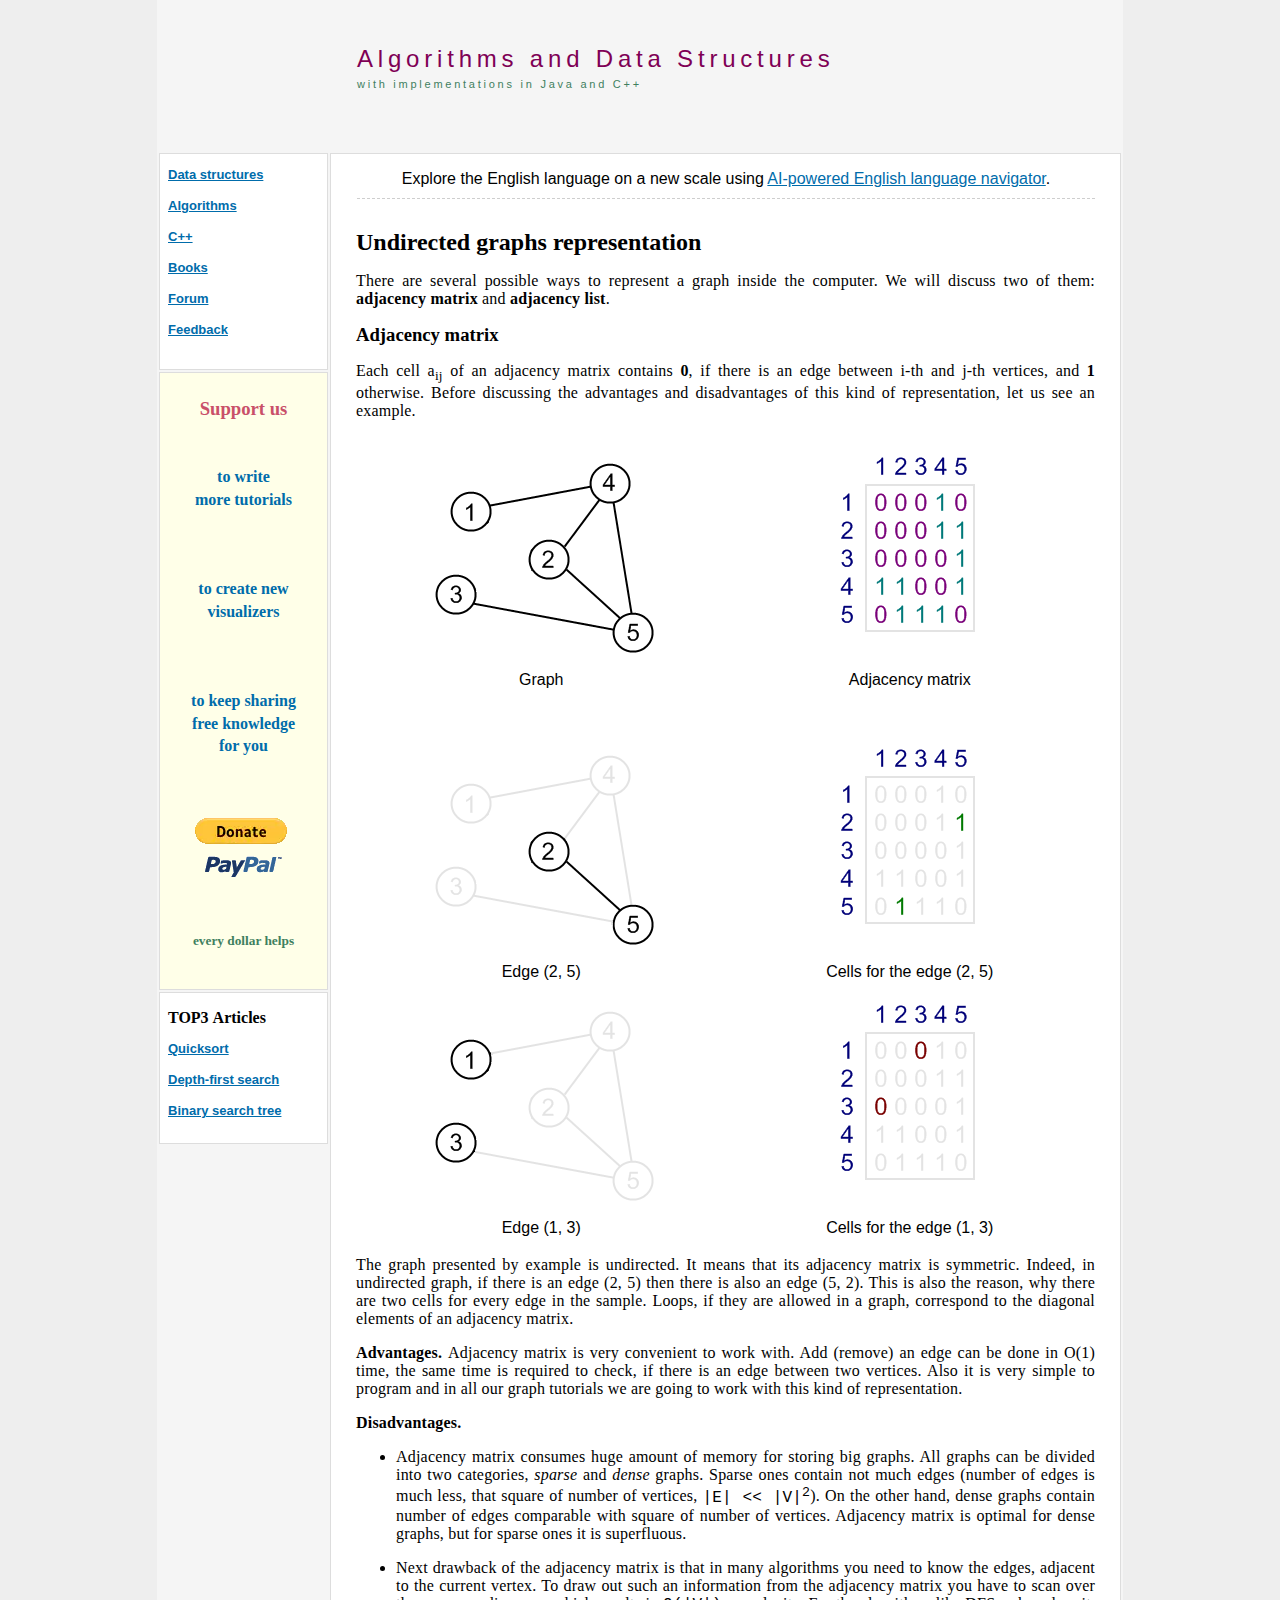
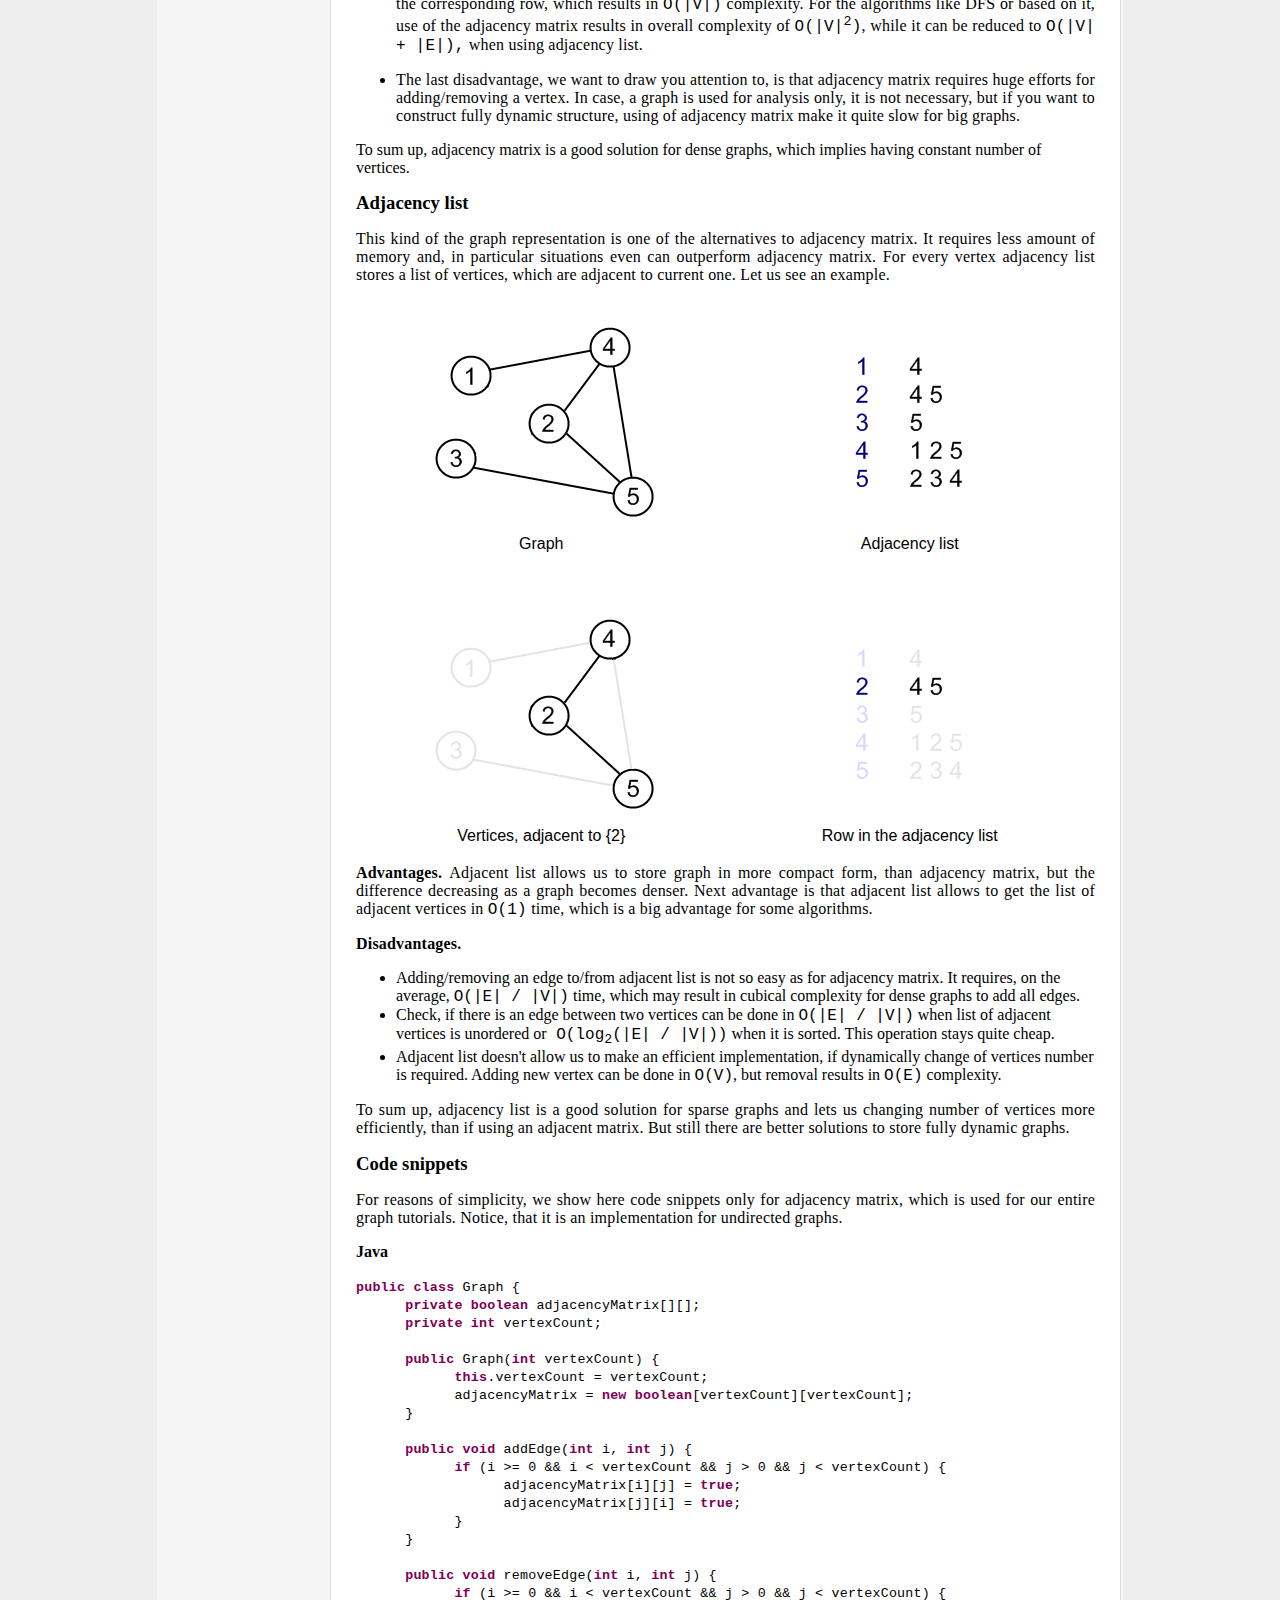
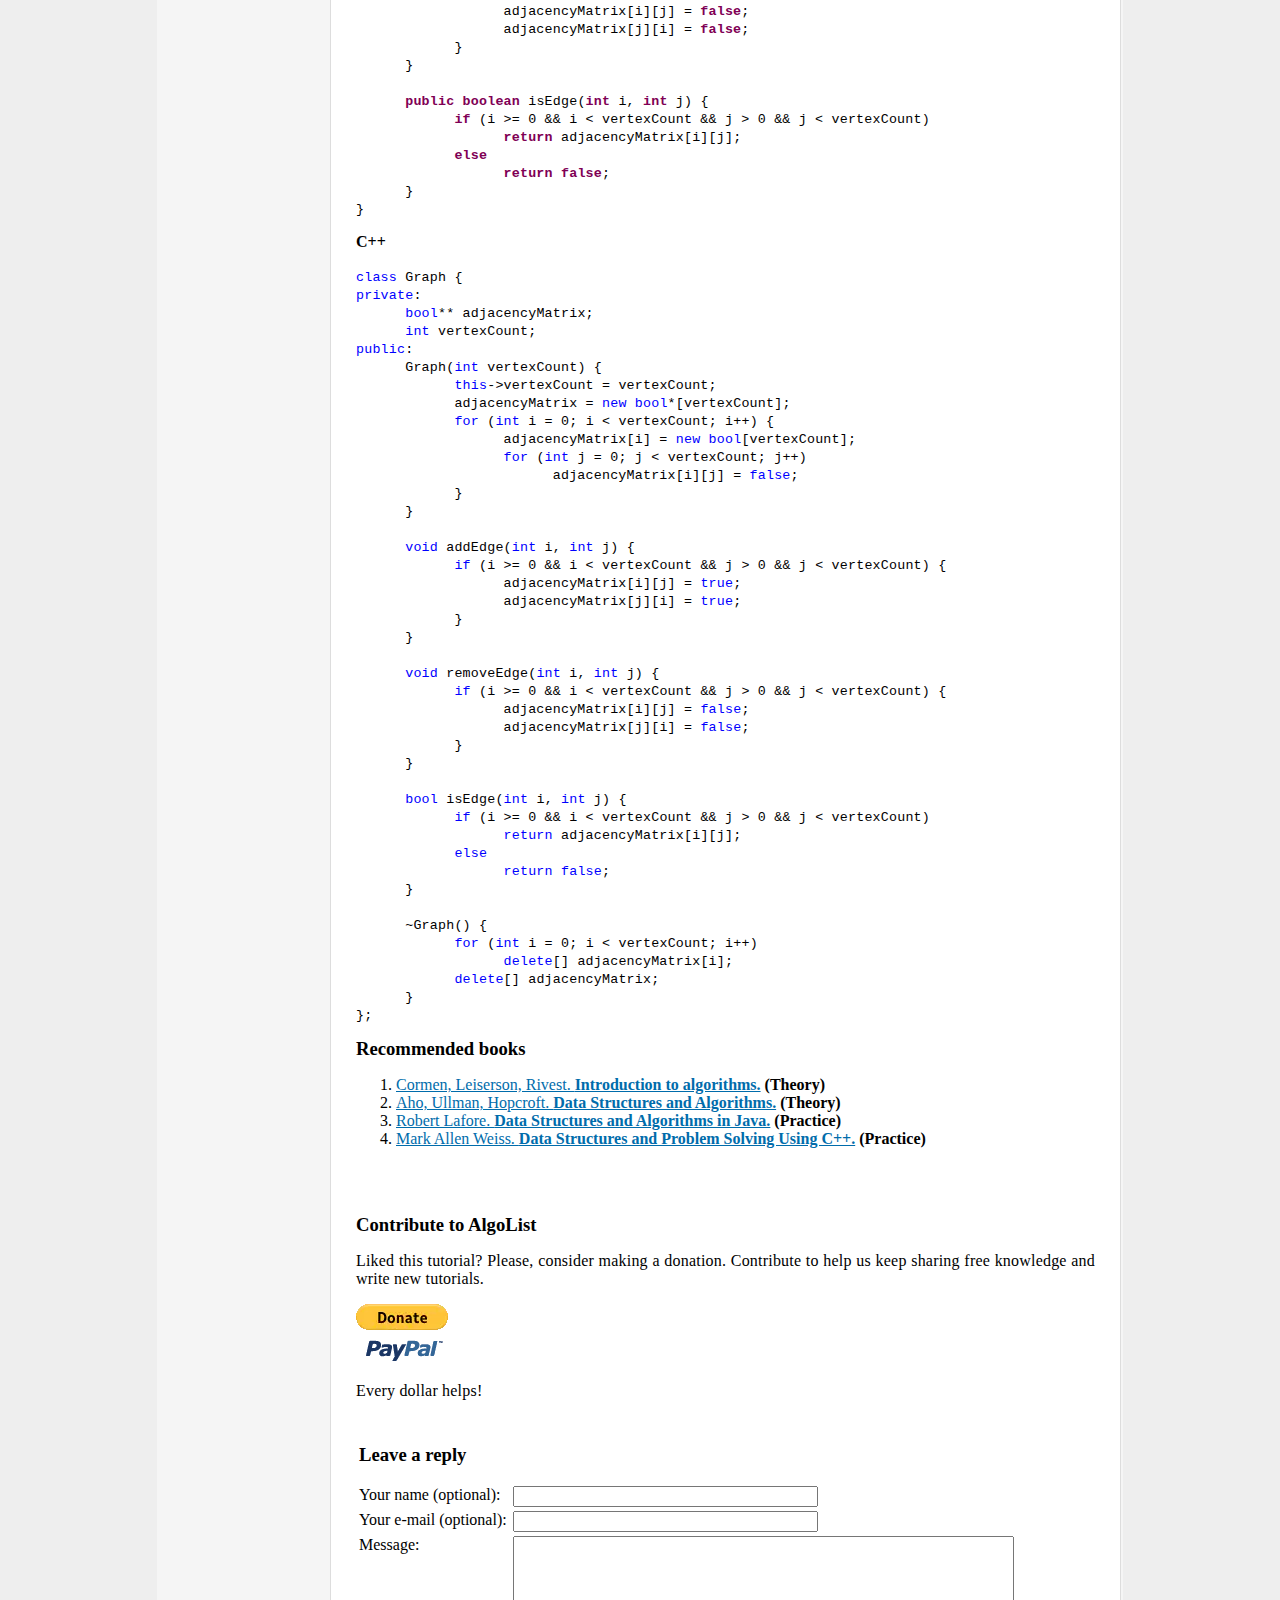
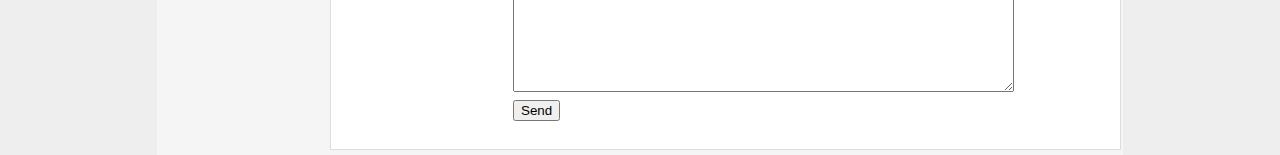
<file: UNDIRECTED GRAPHS REPRESENTATION GRAPH THEORY (Java, C++) Algorithms and Data Structures.htm>
<!DOCTYPE html PUBLIC "-//W3C//DTD XHTML 1.0 Strict//EN" "http://www.w3.org/TR/ xhtml1/DTD/xhtml1-strict.dtd">
<html><head>
<title>UNDIRECTED GRAPHS REPRESENTATION :: GRAPH THEORY (Java, C++) |  Algorithms and Data Structures</title>
<meta http-equiv="Content-Type" content="text/html; charset=UTF-8">
<meta http-equiv="Content-Language" content="en-us">
<meta name="keywords" content="">
<meta name="description" content="Undirected graphs representation. Adjacency matrix and adjacency list, their advantages and disadvantages. Sparse and dense graphs. Java and C++ implementations.">
<link rel="stylesheet" href="UNDIRECTED%20GRAPHS%20REPRESENTATION%20GRAPH%20THEORY%20(Java,%20C++)%20Algorithms%20and%20Data%20Structures_files/style2.css" type="text/css">
   
<script type="text/javascript" src="UNDIRECTED%20GRAPHS%20REPRESENTATION%20GRAPH%20THEORY%20(Java,%20C++)%20Algorithms%20and%20Data%20Structures_files/prototype.js"></script>
  <script>
      function sendRequest() {
        new Ajax.Request("/sendmailx.php", 
          { 
          method: 'post', 
          postBody: 'message='+ $F('message')+'&visitor='+ $F('visitor')+'&visitormail='+ $F('visitormail')+'&ip=41.75.187.205&httpref=/Data_structures/Graph/Internal_representation&httpagent=Mozilla/5.0 (Windows NT 10.0; Win64; x64; rv:94.0) Gecko/20100101 Firefox/94.0',
          onComplete: showResponse 
          });
        }
		
		function sendDonate() {
        new Ajax.Request("/donatex.php", 
          { 
          method: 'post', 
          postBody: 'message=donation_click'+'&ip=41.75.187.205&httpref=/Data_structures/Graph/Internal_representation&httpagent=Mozilla/5.0 (Windows NT 10.0; Win64; x64; rv:94.0) Gecko/20100101 Firefox/94.0',
          onComplete: showDonate
          });
        }
      function showResponse(req){
        $('showx').innerHTML= req.responseText;
        $('message').value = '';
        $('visitor').value = '';
        $('visitormail').value = '';
      }	 
	  
	  function showDonate(req){
	  }
	  
   </script>
    <style type="text/css">
<!--
.table1 {
  
  margin: 0px 0 1em 0;
  caption-side: top;
  background-color:#F5F5F5;
}
.td1 {
  border: 1px solid #cccccc;
}
.td2 {
  border: 1px none #cccccc;
}
.style_sup_new {
  color: #993300;
  font-weight: bold;
}
-->
    </style>
</head>
<body>
<div class="width">
<div class="padding">
<div class="banner">
  <table height="100%" cellspacing="0" cellpadding="0" border="0">
    <tbody><tr>
      <td valign="bottom" nowrap="nowrap" height="50" align="left"><a href="https://www.algolist.net/" class="title1" style="color: #7F0055">Algorithms and Data Structures</a></td>
    </tr>
    <tr>
      <td valign="top" height="51" align="left"><span class="title2" style="color: #3F7F5F">with implementations in Java and C++</span></td>
    </tr>
  </tbody></table>
</div>
</div>
</div>
<table style="background-color:#F5F5F5; margin-left:auto; margin-right:auto;"><tbody><tr><td>
<div class="width"><div class="padding">
  <div class="leftstrip">
      <div class="leftmenu">
          <a class="oolink" href="https://www.algolist.net/Data_structures/">Data structures</a><br>
          <a class="oolink" href="https://www.algolist.net/Algorithms/">Algorithms</a><br>
          <a class="oolink" href="https://www.algolist.net/Cpp/">C++</a><br>
          <a class="oolink" href="https://www.algolist.net/Books/">Books</a><br>
          <a class="oolink" href="http://forum.algolist.net/">Forum</a><br>            
          <a class="oolink" href="https://www.algolist.net/Feedback">Feedback</a><br>  
    </div>  
    
         
        <div class="leftpp">
       <div style="padding-top:15px;"><span style="text-align:center; font-size:12pt; font-family:Verdana; color: #006CAB; font-weight:bold; line-height:140%">
   
	<span style="font-size:14pt; color: #c95069">Support us</span><br><br><br>
   
    <span>to write<br>more tutorials</span><br><br><br><br>
   
	<span>to create new<br>visualizers</span><br><br><br> <br>
    
    to keep sharing<br>free knowledge <br>for you<br>
    
    <div style="padding-top:60px;">
    
    <form action="https://www.paypal.com/cgi-bin/webscr" method="post">
<input type="hidden" name="cmd" value="_s-xclick">
<input type="hidden" name="hosted_button_id" value="WJ7YPA5XHR5N8">
<input type="image" onclick="sendDonate()" src="UNDIRECTED%20GRAPHS%20REPRESENTATION%20GRAPH%20THEORY%20(Java,%20C++)%20Algorithms%20and%20Data%20Structures_files/btn_donate_LG.webp" name="submit" alt="PayPal - The safer, easier way to pay online!" border="0">
<img alt="" src="UNDIRECTED%20GRAPHS%20REPRESENTATION%20GRAPH%20THEORY%20(Java,%20C++)%20Algorithms%20and%20Data%20Structures_files/pixel.gif" width="1" height="1" border="0">
<img alt="" style="margin-top:5px;" src="UNDIRECTED%20GRAPHS%20REPRESENTATION%20GRAPH%20THEORY%20(Java,%20C++)%20Algorithms%20and%20Data%20Structures_files/pp.png" border="0">
</form>
	<br><br><span style="font-size:10pt; color: #3F7F5F;">every dollar helps</span>	
	</div>
   
   </span></div>                            
        </div> 
        
        <div class="lefttop3"><strong>TOP3&nbsp;Articles</strong><br><a class="oolink" href="https://www.algolist.net/Algorithms/Sorting/Quicksort">Quicksort</a><br><a class="oolink" href="https://www.algolist.net/Algorithms/Graph/Undirected/Depth-first_search">Depth-first search</a><br><a class="oolink" href="https://www.algolist.net/Data_structures/Binary_search_tree">Binary search tree</a><br></div>               
    </div>
  <!--<div id="searchdiv">-->
      <!--<form action="http://www.algolist.net/search.php" id="cse-search-box">-->
        <!--<input type="hidden" name="cx" value="partner-pub-3923249955015497:4t0ah4wja3n" />-->
        <!--<input type="hidden" name="cof" value="FORID:10" />-->
        <!--<input type="hidden" name="ie" value="ISO-8859-1" />-->
        <!--<input type="text" name="q" id="query_inp" size="114"/>-->
        <!--<input type="submit" id="search_btn" name="sa" value="Search"/>-->
      <!--</form>-->
  <!--</div>-->
<script type="text/javascript"></script>
  <script>  
  
(function() { 
if (navigator.appName == "Netscape") {
  var ua = navigator.userAgent;
    var re = new RegExp("Chrome");
    if (re.exec(ua) == null) {
    document.getElementById('searchdiv').style.cssText = 'margin-bottom:2px;';
    document.getElementById('query_inp').size = 115;
  }
  else {
    document.getElementById('searchdiv').style.cssText = 'margin-bottom:-14px;';
    document.getElementById('query_inp').size = 114;
  }
  }
else if (navigator.appName == "Microsoft Internet Explorer") {
    var ua = navigator.userAgent;
    var re = new RegExp("MSIE ([0-9]{1,}[\.0-9]{0,})");
    if (re.exec(ua) != null)
      rv = parseFloat(RegExp.$1)
  if (rv != 8)
    document.getElementById('searchdiv').style.cssText = 'margin-bottom:-18px;';  
  if (rv == 8) {    
    document.getElementById('searchdiv').style.cssText = 'margin-bottom:2px;';    
    document.getElementById('query_inp').size = 114;
  }
}
else if (navigator.appName == "Opera") {
  document.getElementById('searchdiv').style.cssText = 'margin-bottom:-14px;';  
  document.getElementById('query_inp').size = 117;
}
  
var f = document.getElementById('cse-search-box'); if (!f) { f = document.getElementById('searchbox_demo'); } if (f && f.q) { var q = f.q; var n = navigator; var l = location; if (n.platform == 'Win32') { q.style.cssText = 'border: 1px solid #ddd; padding: 3px; padding-right:1px;'; } var b = function() { if (q.value == '') { q.style.background = '#FFFFFF url(http:\x2F\x2Fwww.google.com\x2Fcoop\x2Fintl\x2Fen\x2Fimages\x2Fgoogle_custom_search_watermark.gif) left no-repeat'; } }; var f = function() { q.style.background = '#ffffff'; }; q.onfocus = f; q.onblur = b; if (!/[&?]q=[^&]/.test(l.search)) { b(); } } })();   
   </script>
  <div class="content">
      <div class="inside">
      
          <div class="ga">
              Explore the English language on a new scale using <a href="https://linguazza.com/">AI-powered English language navigator</a>.
            </div>
        <style type="text/css">
<!--
p.MsoNormal {
margin:0cm;
margin-bottom:.0001pt;
font-size:12.0pt;
font-family:"Times New Roman";
}
.style1 {font-family: Arial, Helvetica, sans-serif}
.style2 {font-family: "Courier New", Courier, monospace}
-->
</style>

<h1>Undirected graphs representation</h1>
<p>There are several possible ways to represent a graph inside the computer. We will discuss two of them: <strong>adjacency matrix</strong> and <strong>adjacency list</strong>.</p>
<h2>Adjacency matrix</h2>
<p>Each cell a<sub>ij</sub> of an adjacency matrix contains <strong>0</strong>, if there is an edge between i-th and j-th vertices, and <strong>1</strong> otherwise. Before discussing the advantages and disadvantages of this kind of representation, let us see an example.</p>
<table style="border: 1px #000000 none" width="100%">
  <tbody><tr>
    <td width="50%" align="center"><img src="UNDIRECTED%20GRAPHS%20REPRESENTATION%20GRAPH%20THEORY%20(Java,%20C++)%20Algorithms%20and%20Data%20Structures_files/graph-ir-1.png" alt="Graph sample"></td>
    <td width="50%" align="center"><img src="UNDIRECTED%20GRAPHS%20REPRESENTATION%20GRAPH%20THEORY%20(Java,%20C++)%20Algorithms%20and%20Data%20Structures_files/graph-ir-2.png" alt="Adjacency matrix for the graph"></td>
  </tr>
  <tr>
    <td align="center"><span class="style1">Graph</span></td>
    <td align="center"><span class="style1">Adjacency matrix</span></td>
  </tr>
</tbody></table>
<br><br>
<table style="border: 1px #000000 none" width="100%">
  <tbody><tr>
    <td width="50%" align="center"><img src="UNDIRECTED%20GRAPHS%20REPRESENTATION%20GRAPH%20THEORY%20(Java,%20C++)%20Algorithms%20and%20Data%20Structures_files/graph-ir-3.png" alt="Edge (2, 5)"></td>
    <td width="50%" align="center"><img src="UNDIRECTED%20GRAPHS%20REPRESENTATION%20GRAPH%20THEORY%20(Java,%20C++)%20Algorithms%20and%20Data%20Structures_files/graph-ir-4.png" alt="Cells for edge (2, 5)"></td>
  </tr>
  <tr>
    <td align="center"><span class="style1">Edge (2, 5)</span></td>
    <td align="center"><span class="style1">Cells for the edge (2, 5)</span></td>
  </tr>
</tbody></table>
<table style="border: 1px #000000 none" width="100%">
  <tbody><tr>
    <td width="50%" align="center"><img src="UNDIRECTED%20GRAPHS%20REPRESENTATION%20GRAPH%20THEORY%20(Java,%20C++)%20Algorithms%20and%20Data%20Structures_files/graph-ir-5.png" alt="Graph sample"></td>
    <td width="50%" align="center"><img src="UNDIRECTED%20GRAPHS%20REPRESENTATION%20GRAPH%20THEORY%20(Java,%20C++)%20Algorithms%20and%20Data%20Structures_files/graph-ir-6.png" alt="Adjacency matrix for the graph"></td>
  </tr>
  <tr>
    <td align="center"><span class="style1">Edge (1, 3)</span></td>
    <td align="center"><span class="style1">Cells for the edge (1, 3)</span></td>
  </tr>
</tbody></table>
<p>The graph presented by example is undirected. It means that its 
adjacency matrix is symmetric. Indeed, in undirected graph, if there is 
an edge (2, 5) then there is also an edge (5, 2). This is also the 
reason, why there are two cells for every edge in the sample. <span style="font-family:'Times New Roman'; font-size:12.0pt; ">Loops, if they are  allowed in a graph, correspond to the diagonal elements of an adjacency matrix. </span></p>
<p><strong>Advantages. </strong>Adjacency matrix is very convenient to 
work with. Add (remove) an edge can be done in O(1) time, the same time 
is required to check, if there is an edge between two vertices. Also it 
is very simple to program and in all our graph tutorials we are going to
 work with this kind of representation.
</p>
<p>
<strong>Disadvantages. </strong></p>
<ul>
  <li>
    <p>Adjacency matrix consumes huge amount of memory for storing big graphs. All graphs can be divided into two categories, <em>sparse</em> and <em>dense</em> graphs. Sparse ones contain not much edges (number of edges is much less, that square of number of vertices, <span class="style2">|E| &lt;&lt; |V|<sup>2</sup></span>).
 On the other hand, dense graphs contain number of edges comparable with
 square of number of vertices. Adjacency matrix is optimal for dense 
graphs, but for sparse ones it is superfluous.</p>
  </li>
  <li>
    <p>Next drawback of the adjacency matrix is that in many algorithms 
you need to know the edges, adjacent to the current vertex. To draw out 
such an information from the adjacency matrix you have to scan over the 
corresponding row, which results in <span class="style2">O(|V|)</span> complexity. For the algorithms like DFS or based on it, use of the adjacency matrix results in overall complexity of <span class="style2">O(|V|<sup>2</sup>)</span>, while it can be reduced to <span class="style2">O(|V| + |E|),</span> when using adjacency list.</p>
  </li>
  <li>
    <p>The last disadvantage, we want to draw you attention to, is that 
adjacency matrix requires huge efforts for adding/removing a vertex. In 
case, a graph is used for analysis only, it is not necessary, but if you
 want to construct fully dynamic <span style="font-family:'Times New Roman'; font-size:12.0pt; ">structure</span>, using of adjacency matrix make it quite slow for big graphs.</p>
  </li>
</ul>
To sum up, adjacency matrix is a good solution for dense graphs, which implies having constant number of vertices.
<h2>Adjacency list</h2>
<p>This kind of the graph representation is one of the alternatives to 
adjacency matrix. It requires less amount of memory and, in particular <span style="font-family:'Times New Roman'; font-size:12.0pt; ">situations </span>
 even can outperform adjacency matrix. For every vertex adjacency list 
stores a list of vertices, which are adjacent to current one. Let us see
 an example.</p>
<table style="border: 1px #000000 none" width="100%">
  <tbody><tr>
    <td width="50%" align="center"><img src="UNDIRECTED%20GRAPHS%20REPRESENTATION%20GRAPH%20THEORY%20(Java,%20C++)%20Algorithms%20and%20Data%20Structures_files/graph-ir-1.png" alt="Graph sample"></td>
    <td width="50%" align="center"><img src="UNDIRECTED%20GRAPHS%20REPRESENTATION%20GRAPH%20THEORY%20(Java,%20C++)%20Algorithms%20and%20Data%20Structures_files/graph-ir-7.png" alt="Adjacency list for the graph"></td>
  </tr>
  <tr>
    <td align="center"><span class="style1">Graph</span></td>
    <td align="center"><span class="style1">Adjacency list</span></td>
  </tr>
</tbody></table>
<br><br>
<table style="border: 1px #000000 none" width="100%">
  <tbody><tr>
    <td width="50%" align="center"><img src="UNDIRECTED%20GRAPHS%20REPRESENTATION%20GRAPH%20THEORY%20(Java,%20C++)%20Algorithms%20and%20Data%20Structures_files/graph-ir-8.png" alt="Graph sample"></td>
    <td width="50%" align="center"><img src="UNDIRECTED%20GRAPHS%20REPRESENTATION%20GRAPH%20THEORY%20(Java,%20C++)%20Algorithms%20and%20Data%20Structures_files/graph-ir-9.png" alt="Adjacency list for the graph"></td>
  </tr>
  <tr>
    <td align="center"><span class="style1">Vertices, adjacent to {2}</span></td>
    <td align="center"><span class="style1">Row in the adjacency list</span></td>
  </tr>
</tbody></table>
<p><strong>Advantages. </strong>Adjacent list allows us to store graph 
in more compact form, than adjacency matrix, but the difference 
decreasing as a graph becomes denser. Next advantage is that adjacent 
list allows to get the list of <span style="font-family:'Times New Roman'; font-size:12.0pt; ">adjacent </span> vertices in <span class="style2">O(1)</span> time, which is a big advantage for some algorithms.</p>
<p>
<strong>Disadvantages. </strong></p>
<ul>
<li>Adding/removing an edge to/from adjacent list is not so easy as for adjacency matrix. It requires, on the average, <span class="style2">O(|E| / |V|)</span> time, which may result in cubical complexity for dense graphs to add all edges.
</li><li>Check, if there is an edge between two vertices can be done in <span class="style2">O(|E| / |V|)</span> when list of adjacent vertices is unordered or<span class="style2"> </span><span class="style2">O(log<sub>2</sub>(|E| / |V|))</span> when it is  sorted. This operation stays quite cheap.
</li><li>Adjacent list doesn't allow us to make an efficient 
implementation, if dynamically change of vertices number is required. 
Adding new vertex can be done in <span class="style2">O(V)</span>, but removal results in <span class="style2">O(E)</span> complexity.
</li></ul>
<p>To sum up, adjacency list is a good solution for sparse graphs and 
lets us changing number of vertices more efficiently, than if using an 
adjacent matrix. But still there are better solutions to store fully 
dynamic graphs.</p>
<h2>Code snippets</h2>
<p><span style="color:#000000;">For reasons of</span> simplicity, we 
show here code snippets only for adjacency matrix, which is used for our
 entire graph tutorials. Notice, that it is an implementation for 
undirected graphs.</p>
<h3>Java</h3>
<p class="MsoNormal" style="text-autospace:none;"><strong><span style="font-family:'Courier New'; font-size:10.0pt; color:#7F0055; ">public</span></strong><span style="font-family:'Courier New'; font-size:10.0pt; color:black; "> </span><strong><span style="font-family:'Courier New'; font-size:10.0pt; color:#7F0055; ">class</span></strong><span style="font-family:'Courier New'; font-size:10.0pt; color:black; "> Graph {</span><span style="font-family:'Courier New'; font-size:10.0pt; "> </span></p>
<p class="MsoNormal" style="text-autospace:none;"><span style="font-family:'Courier New'; font-size:10.0pt; color:black; ">&nbsp;&nbsp;&nbsp;&nbsp;&nbsp; </span><strong><span style="font-family:'Courier New'; font-size:10.0pt; color:#7F0055; ">private</span></strong><span style="font-family:'Courier New'; font-size:10.0pt; color:black; "> </span><strong><span style="font-family:'Courier New'; font-size:10.0pt; color:#7F0055; ">boolean</span></strong><span style="font-family:'Courier New'; font-size:10.0pt; color:black; "> adjacencyMatrix[][];</span><span style="font-family:'Courier New'; font-size:10.0pt; "> </span></p>
<p class="MsoNormal" style="text-autospace:none;"><span style="font-family:'Courier New'; font-size:10.0pt; color:black; ">&nbsp;&nbsp;&nbsp;&nbsp;&nbsp; </span><strong><span style="font-family:'Courier New'; font-size:10.0pt; color:#7F0055; ">private</span></strong><span style="font-family:'Courier New'; font-size:10.0pt; color:black; "> </span><strong><span style="font-family:'Courier New'; font-size:10.0pt; color:#7F0055; ">int</span></strong><span style="font-family:'Courier New'; font-size:10.0pt; color:black; "> vertexCount;</span><span style="font-family:'Courier New'; font-size:10.0pt; "> </span></p>
<p class="MsoNormal" style="text-autospace:none;"><span style="font-family:'Courier New'; font-size:10.0pt; ">&nbsp;</span></p>
<p class="MsoNormal" style="text-autospace:none;"><span style="font-family:'Courier New'; font-size:10.0pt; color:black; ">&nbsp;&nbsp;&nbsp;&nbsp;&nbsp; </span><strong><span style="font-family:'Courier New'; font-size:10.0pt; color:#7F0055; ">public</span></strong><span style="font-family:'Courier New'; font-size:10.0pt; color:black; "> Graph(</span><strong><span style="font-family:'Courier New'; font-size:10.0pt; color:#7F0055; ">int</span></strong><span style="font-family:'Courier New'; font-size:10.0pt; color:black; "> vertexCount) {</span><span style="font-family:'Courier New'; font-size:10.0pt; "> </span></p>
<p class="MsoNormal" style="text-autospace:none;"><span style="font-family:'Courier New'; font-size:10.0pt; color:black; ">&nbsp;&nbsp;&nbsp;&nbsp;&nbsp;&nbsp;&nbsp;&nbsp;&nbsp;&nbsp;&nbsp; </span><strong><span style="font-family:'Courier New'; font-size:10.0pt; color:#7F0055; ">this</span></strong><span style="font-family:'Courier New'; font-size:10.0pt; color:black; ">.vertexCount =  vertexCount;</span><span style="font-family:'Courier New'; font-size:10.0pt; "> </span></p>
<p class="MsoNormal" style="text-autospace:none;"><span style="font-family:'Courier New'; font-size:10.0pt; color:black; ">&nbsp;&nbsp;&nbsp;&nbsp;&nbsp;&nbsp;&nbsp;&nbsp;&nbsp;&nbsp;&nbsp; adjacencyMatrix = </span><strong><span style="font-family:'Courier New'; font-size:10.0pt; color:#7F0055; ">new</span></strong><span style="font-family:'Courier New'; font-size:10.0pt; color:black; "> </span><strong><span style="font-family:'Courier New'; font-size:10.0pt; color:#7F0055; ">boolean</span></strong><span style="font-family:'Courier New'; font-size:10.0pt; color:black; ">[vertexCount][vertexCount];</span><span style="font-family:'Courier New'; font-size:10.0pt; "> </span></p>
<p class="MsoNormal" style="text-autospace:none;"><span style="font-family:'Courier New'; font-size:10.0pt; color:black; ">&nbsp;&nbsp;&nbsp;&nbsp;&nbsp; }</span><span style="font-family:'Courier New'; font-size:10.0pt; "> </span></p>
<p class="MsoNormal" style="text-autospace:none;"><span style="font-family:'Courier New'; font-size:10.0pt; ">&nbsp;</span></p>
<p class="MsoNormal" style="text-autospace:none;"><span style="font-family:'Courier New'; font-size:10.0pt; color:black; ">&nbsp;&nbsp;&nbsp;&nbsp;&nbsp; </span><strong><span style="font-family:'Courier New'; font-size:10.0pt; color:#7F0055; ">public</span></strong><span style="font-family:'Courier New'; font-size:10.0pt; color:black; "> </span><strong><span style="font-family:'Courier New'; font-size:10.0pt; color:#7F0055; ">void</span></strong><span style="font-family:'Courier New'; font-size:10.0pt; color:black; "> addEdge(</span><strong><span style="font-family:'Courier New'; font-size:10.0pt; color:#7F0055; ">int</span></strong><span style="font-family:'Courier New'; font-size:10.0pt; color:black; "> i, </span><strong><span style="font-family:'Courier New'; font-size:10.0pt; color:#7F0055; ">int</span></strong><span style="font-family:'Courier New'; font-size:10.0pt; color:black; "> j) {</span><span style="font-family:'Courier New'; font-size:10.0pt; "> </span></p>
<p class="MsoNormal" style="text-autospace:none;"><span style="font-family:'Courier New'; font-size:10.0pt; color:black; ">&nbsp;&nbsp;&nbsp;&nbsp;&nbsp;&nbsp;&nbsp;&nbsp;&nbsp;&nbsp;&nbsp; </span><strong><span style="font-family:'Courier New'; font-size:10.0pt; color:#7F0055; ">if</span></strong><span style="font-family:'Courier New'; font-size:10.0pt; color:black; "> (i &gt;= 0  &amp;&amp; i &lt; vertexCount &amp;&amp; j &gt; 0 &amp;&amp; j &lt;  vertexCount) {</span><span style="font-family:'Courier New'; font-size:10.0pt; "> </span></p>
<p class="MsoNormal" style="text-autospace:none;"><span style="font-family:'Courier New'; font-size:10.0pt; color:black; ">&nbsp;&nbsp;&nbsp;&nbsp;&nbsp;&nbsp;&nbsp;&nbsp;&nbsp;&nbsp;&nbsp;&nbsp;&nbsp;&nbsp;&nbsp;&nbsp;&nbsp; adjacencyMatrix[i][j] = </span><strong><span style="font-family:'Courier New'; font-size:10.0pt; color:#7F0055; ">true</span></strong><span style="font-family:'Courier New'; font-size:10.0pt; color:black; ">;</span><span style="font-family:'Courier New'; font-size:10.0pt; "> </span></p>
<p class="MsoNormal" style="text-autospace:none;"><span style="font-family:'Courier New'; font-size:10.0pt; color:black; ">&nbsp;&nbsp;&nbsp;&nbsp;&nbsp;&nbsp;&nbsp;&nbsp;&nbsp;&nbsp;&nbsp;&nbsp;&nbsp;&nbsp;&nbsp;&nbsp;&nbsp; adjacencyMatrix[j][i] = </span><strong><span style="font-family:'Courier New'; font-size:10.0pt; color:#7F0055; ">true</span></strong><span style="font-family:'Courier New'; font-size:10.0pt; color:black; ">;</span><span style="font-family:'Courier New'; font-size:10.0pt; "> </span></p>
<p class="MsoNormal" style="text-autospace:none;"><span style="font-family:'Courier New'; font-size:10.0pt; color:black; ">&nbsp;&nbsp;&nbsp;&nbsp;&nbsp;&nbsp;&nbsp;&nbsp;&nbsp;&nbsp;&nbsp; }</span><span style="font-family:'Courier New'; font-size:10.0pt; "> </span></p>
<p class="MsoNormal" style="text-autospace:none;"><span style="font-family:'Courier New'; font-size:10.0pt; color:black; ">&nbsp;&nbsp;&nbsp;&nbsp;&nbsp; }</span><span style="font-family:'Courier New'; font-size:10.0pt; "> </span></p>
<p class="MsoNormal" style="text-autospace:none;"><span style="font-family:'Courier New'; font-size:10.0pt; ">&nbsp;</span></p>
<p class="MsoNormal" style="text-autospace:none;"><span style="font-family:'Courier New'; font-size:10.0pt; color:black; ">&nbsp;&nbsp;&nbsp;&nbsp;&nbsp; </span><strong><span style="font-family:'Courier New'; font-size:10.0pt; color:#7F0055; ">public</span></strong><span style="font-family:'Courier New'; font-size:10.0pt; color:black; "> </span><strong><span style="font-family:'Courier New'; font-size:10.0pt; color:#7F0055; ">void</span></strong><span style="font-family:'Courier New'; font-size:10.0pt; color:black; "> removeEdge(</span><strong><span style="font-family:'Courier New'; font-size:10.0pt; color:#7F0055; ">int</span></strong><span style="font-family:'Courier New'; font-size:10.0pt; color:black; "> i, </span><strong><span style="font-family:'Courier New'; font-size:10.0pt; color:#7F0055; ">int</span></strong><span style="font-family:'Courier New'; font-size:10.0pt; color:black; "> j) {</span><span style="font-family:'Courier New'; font-size:10.0pt; "> </span></p>
<p class="MsoNormal" style="text-autospace:none;"><span style="font-family:'Courier New'; font-size:10.0pt; color:black; ">&nbsp;&nbsp;&nbsp;&nbsp;&nbsp;&nbsp;&nbsp;&nbsp;&nbsp;&nbsp;&nbsp; </span><strong><span style="font-family:'Courier New'; font-size:10.0pt; color:#7F0055; ">if</span></strong><span style="font-family:'Courier New'; font-size:10.0pt; color:black; "> (i &gt;= 0  &amp;&amp; i &lt; vertexCount &amp;&amp; j &gt; 0 &amp;&amp; j &lt;  vertexCount) {</span><span style="font-family:'Courier New'; font-size:10.0pt; "> </span></p>
<p class="MsoNormal" style="text-autospace:none;"><span style="font-family:'Courier New'; font-size:10.0pt; color:black; ">&nbsp;&nbsp;&nbsp;&nbsp;&nbsp;&nbsp;&nbsp;&nbsp;&nbsp;&nbsp;&nbsp;&nbsp;&nbsp;&nbsp;&nbsp;&nbsp;&nbsp; adjacencyMatrix[i][j] = </span><strong><span style="font-family:'Courier New'; font-size:10.0pt; color:#7F0055; ">false</span></strong><span style="font-family:'Courier New'; font-size:10.0pt; color:black; ">;</span><span style="font-family:'Courier New'; font-size:10.0pt; "> </span></p>
<p class="MsoNormal" style="text-autospace:none;"><span style="font-family:'Courier New'; font-size:10.0pt; color:black; ">&nbsp;&nbsp;&nbsp;&nbsp;&nbsp;&nbsp;&nbsp;&nbsp;&nbsp;&nbsp;&nbsp;&nbsp;&nbsp;&nbsp;&nbsp;&nbsp;&nbsp; adjacencyMatrix[j][i] = </span><strong><span style="font-family:'Courier New'; font-size:10.0pt; color:#7F0055; ">false</span></strong><span style="font-family:'Courier New'; font-size:10.0pt; color:black; ">;</span><span style="font-family:'Courier New'; font-size:10.0pt; "> </span></p>
<p class="MsoNormal" style="text-autospace:none;"><span style="font-family:'Courier New'; font-size:10.0pt; color:black; ">&nbsp;&nbsp;&nbsp;&nbsp;&nbsp;&nbsp;&nbsp;&nbsp;&nbsp;&nbsp;&nbsp; }</span><span style="font-family:'Courier New'; font-size:10.0pt; "> </span></p>
<p class="MsoNormal" style="text-autospace:none;"><span style="font-family:'Courier New'; font-size:10.0pt; color:black; ">&nbsp;&nbsp;&nbsp;&nbsp;&nbsp; }</span><span style="font-family:'Courier New'; font-size:10.0pt; "> </span></p>
<p class="MsoNormal" style="text-autospace:none;"><span style="font-family:'Courier New'; font-size:10.0pt; ">&nbsp;</span></p>
<p class="MsoNormal" style="text-autospace:none;"><span style="font-family:'Courier New'; font-size:10.0pt; color:black; ">&nbsp;&nbsp;&nbsp;&nbsp;&nbsp; </span><strong><span style="font-family:'Courier New'; font-size:10.0pt; color:#7F0055; ">public</span></strong><span style="font-family:'Courier New'; font-size:10.0pt; color:black; "> </span><strong><span style="font-family:'Courier New'; font-size:10.0pt; color:#7F0055; ">boolean</span></strong><span style="font-family:'Courier New'; font-size:10.0pt; color:black; "> isEdge(</span><strong><span style="font-family:'Courier New'; font-size:10.0pt; color:#7F0055; ">int</span></strong><span style="font-family:'Courier New'; font-size:10.0pt; color:black; "> i, </span><strong><span style="font-family:'Courier New'; font-size:10.0pt; color:#7F0055; ">int</span></strong><span style="font-family:'Courier New'; font-size:10.0pt; color:black; "> j) {</span><span style="font-family:'Courier New'; font-size:10.0pt; "> </span></p>
<p class="MsoNormal" style="text-autospace:none;"><span style="font-family:'Courier New'; font-size:10.0pt; color:black; ">&nbsp;&nbsp;&nbsp;&nbsp;&nbsp;&nbsp;&nbsp;&nbsp;&nbsp;&nbsp;&nbsp; </span><strong><span style="font-family:'Courier New'; font-size:10.0pt; color:#7F0055; ">if</span></strong><span style="font-family:'Courier New'; font-size:10.0pt; color:black; "> (i &gt;= 0  &amp;&amp; i &lt; vertexCount &amp;&amp; j &gt; 0 &amp;&amp; j &lt;  vertexCount)</span><span style="font-family:'Courier New'; font-size:10.0pt; "> </span></p>
<p class="MsoNormal" style="text-autospace:none;"><span style="font-family:'Courier New'; font-size:10.0pt; color:black; ">&nbsp;&nbsp;&nbsp;&nbsp;&nbsp;&nbsp;&nbsp;&nbsp;&nbsp;&nbsp;&nbsp;&nbsp;&nbsp;&nbsp;&nbsp;&nbsp;&nbsp; </span><strong><span style="font-family:'Courier New'; font-size:10.0pt; color:#7F0055; ">return</span></strong><span style="font-family:'Courier New'; font-size:10.0pt; color:black; "> adjacencyMatrix[i][j];</span><span style="font-family:'Courier New'; font-size:10.0pt; "> </span></p>
<p class="MsoNormal" style="text-autospace:none;"><span style="font-family:'Courier New'; font-size:10.0pt; color:black; ">&nbsp;&nbsp;&nbsp;&nbsp;&nbsp;&nbsp;&nbsp;&nbsp;&nbsp;&nbsp;&nbsp; </span><strong><span style="font-family:'Courier New'; font-size:10.0pt; color:#7F0055; ">else</span></strong><span style="font-family:'Courier New'; font-size:10.0pt; "> </span></p>
<p class="MsoNormal" style="text-autospace:none;"><span style="font-family:'Courier New'; font-size:10.0pt; color:black; ">&nbsp;&nbsp;&nbsp;&nbsp;&nbsp;&nbsp;&nbsp;&nbsp;&nbsp;&nbsp;&nbsp;&nbsp;&nbsp;&nbsp;&nbsp;&nbsp;&nbsp; </span><strong><span style="font-family:'Courier New'; font-size:10.0pt; color:#7F0055; ">return</span></strong><span style="font-family:'Courier New'; font-size:10.0pt; color:black; "> </span><strong><span style="font-family:'Courier New'; font-size:10.0pt; color:#7F0055; ">false</span></strong><span style="font-family:'Courier New'; font-size:10.0pt; color:black; ">;</span><span style="font-family:'Courier New'; font-size:10.0pt; "> </span></p>
<p class="MsoNormal" style="text-autospace:none;"><span style="font-family:'Courier New'; font-size:10.0pt; color:black; ">&nbsp;&nbsp;&nbsp;&nbsp;&nbsp; }</span><span style="font-family:'Courier New'; font-size:10.0pt; "> </span></p>
<p class="MsoNormal"><span style="font-family:'Courier New'; font-size:10.0pt; color:black; ">}</span></p>
<h3>C++</h3>
<p class="MsoNormal" style="text-autospace:none;"><span style="font-family:'Courier New'; font-size:10.0pt; color:blue; ">class</span><span style="font-family:'Courier New'; font-size:10.0pt; "> <span style="color:#010001; ">Graph</span> {</span></p>
<p class="MsoNormal" style="text-autospace:none;"><span style="font-family:'Courier New'; font-size:10.0pt; color:blue; ">private</span><span style="font-family:'Courier New'; font-size:10.0pt; ">:</span></p>
<p class="MsoNormal" style="text-autospace:none;"><span style="font-family:'Courier New'; font-size:10.0pt; ">&nbsp;&nbsp;&nbsp;&nbsp;&nbsp; <span style="color:blue; ">bool</span>** <span style="color:#010001; ">adjacencyMatrix</span>;</span></p>
<p class="MsoNormal" style="text-autospace:none;"><span style="font-family:'Courier New'; font-size:10.0pt; ">&nbsp;&nbsp;&nbsp;&nbsp;&nbsp; <span style="color:blue; ">int</span> <span style="color:#010001; ">vertexCount</span>;</span></p>
<p class="MsoNormal" style="text-autospace:none;"><span style="font-family:'Courier New'; font-size:10.0pt; color:blue; ">public</span><span style="font-family:'Courier New'; font-size:10.0pt; ">:</span></p>
<p class="MsoNormal" style="text-autospace:none;"><span style="font-family:'Courier New'; font-size:10.0pt; ">&nbsp;&nbsp;&nbsp;&nbsp;&nbsp; <span style="color:#010001; ">Graph</span>(<span style="color:blue; ">int</span> <span style="color:#010001; ">vertexCount</span>) {</span></p>
<p class="MsoNormal" style="text-autospace:none;"><span style="font-family:'Courier New'; font-size:10.0pt; ">&nbsp;&nbsp;&nbsp;&nbsp;&nbsp;&nbsp;&nbsp;&nbsp;&nbsp;&nbsp;&nbsp; <span style="color:blue; ">this</span>-&gt;<span style="color:#010001; ">vertexCount</span> = <span style="color:#010001; ">vertexCount</span>;</span></p>
<p class="MsoNormal" style="text-autospace:none;"><span style="font-family:'Courier New'; font-size:10.0pt; ">&nbsp;&nbsp;&nbsp;&nbsp;&nbsp;&nbsp;&nbsp;&nbsp;&nbsp;&nbsp;&nbsp; <span style="color:#010001; ">adjacencyMatrix</span> = <span style="color:blue; ">new</span> <span style="color:blue; ">bool</span>*[<span style="color:#010001; ">vertexCount</span>];</span></p>
<p class="MsoNormal" style="text-autospace:none;"><span style="font-family:'Courier New'; font-size:10.0pt; ">&nbsp;&nbsp;&nbsp;&nbsp;&nbsp;&nbsp;&nbsp;&nbsp;&nbsp;&nbsp;&nbsp; <span style="color:blue; ">for</span> (<span style="color:blue; ">int</span> <span style="color:#010001; ">i</span> = 0; <span style="color:#010001; ">i</span> &lt; <span style="color:#010001; ">vertexCount</span>; <span style="color:#010001; ">i</span>++)  {</span></p>
<p class="MsoNormal" style="text-autospace:none;"><span style="font-family:'Courier New'; font-size:10.0pt; ">&nbsp;&nbsp;&nbsp;&nbsp;&nbsp;&nbsp;&nbsp;&nbsp;&nbsp;&nbsp;&nbsp;&nbsp;&nbsp;&nbsp;&nbsp;&nbsp;&nbsp; <span style="color:#010001; ">adjacencyMatrix</span>[<span style="color:#010001; ">i</span>]  = <span style="color:blue; ">new</span> <span style="color:blue; ">bool</span>[<span style="color:#010001; ">vertexCount</span>];</span></p>
<p class="MsoNormal" style="text-autospace:none;"><span style="font-family:'Courier New'; font-size:10.0pt; ">&nbsp;&nbsp;&nbsp;&nbsp;&nbsp;&nbsp;&nbsp;&nbsp;&nbsp;&nbsp;&nbsp;&nbsp;&nbsp;&nbsp;&nbsp;&nbsp;&nbsp; <span style="color:blue; ">for</span> (<span style="color:blue; ">int</span> <span style="color:#010001; ">j</span> = 0; <span style="color:#010001; ">j</span> &lt; <span style="color:#010001; ">vertexCount</span>; <span style="color:#010001; ">j</span>++)</span></p>
<p class="MsoNormal" style="text-autospace:none;"><span style="font-family:'Courier New'; font-size:10.0pt; ">&nbsp;&nbsp;&nbsp;&nbsp;&nbsp;&nbsp;&nbsp;&nbsp;&nbsp;&nbsp;&nbsp;&nbsp;&nbsp;&nbsp;&nbsp;&nbsp;&nbsp;&nbsp;&nbsp;&nbsp;&nbsp;&nbsp;&nbsp;
 <span style="color:#010001; ">adjacencyMatrix</span>[<span style="color:#010001; ">i</span>][<span style="color:#010001; ">j</span>] = <span style="color:blue; ">false</span>;</span></p>
<p class="MsoNormal" style="text-autospace:none;"><span style="font-family:'Courier New'; font-size:10.0pt; ">&nbsp;&nbsp;&nbsp;&nbsp;&nbsp;&nbsp;&nbsp;&nbsp;&nbsp;&nbsp;&nbsp; }</span></p>
<p class="MsoNormal" style="text-autospace:none;"><span style="font-family:'Courier New'; font-size:10.0pt; ">&nbsp;&nbsp;&nbsp;&nbsp;&nbsp; }</span></p>
<p class="MsoNormal" style="text-autospace:none;"><span style="font-family:'Courier New'; font-size:10.0pt; ">&nbsp;</span></p>
<p class="MsoNormal" style="text-autospace:none;"><span style="font-family:'Courier New'; font-size:10.0pt; ">&nbsp;&nbsp;&nbsp;&nbsp;&nbsp; <span style="color:blue; ">void</span> <span style="color:#010001; ">addEdge</span>(<span style="color:blue; ">int</span> <span style="color:#010001; ">i</span>, <span style="color:blue; ">int</span> <span style="color:#010001; ">j</span>) {</span></p>
<p class="MsoNormal" style="text-autospace:none;"><span style="font-family:'Courier New'; font-size:10.0pt; ">&nbsp;&nbsp;&nbsp;&nbsp;&nbsp;&nbsp;&nbsp;&nbsp;&nbsp;&nbsp;&nbsp; <span style="color:blue; ">if</span> (<span style="color:#010001; ">i</span> &gt;= 0  &amp;&amp; <span style="color:#010001; ">i</span> &lt; <span style="color:#010001; ">vertexCount</span> &amp;&amp; <span style="color:#010001; ">j</span> &gt; 0 &amp;&amp; <span style="color:#010001; ">j</span> &lt; <span style="color:#010001; ">vertexCount</span>)  {</span></p>
<p class="MsoNormal" style="text-autospace:none;"><span style="font-family:'Courier New'; font-size:10.0pt; ">&nbsp;&nbsp;&nbsp;&nbsp;&nbsp;&nbsp;&nbsp;&nbsp;&nbsp;&nbsp;&nbsp;&nbsp;&nbsp;&nbsp;&nbsp;&nbsp;&nbsp; <span style="color:#010001; ">adjacencyMatrix</span>[<span style="color:#010001; ">i</span>][<span style="color:#010001; ">j</span>] = <span style="color:blue; ">true</span>;</span></p>
<p class="MsoNormal" style="text-autospace:none;"><span style="font-family:'Courier New'; font-size:10.0pt; ">&nbsp;&nbsp;&nbsp;&nbsp;&nbsp;&nbsp;&nbsp;&nbsp;&nbsp;&nbsp;&nbsp;&nbsp;&nbsp;&nbsp;&nbsp;&nbsp;&nbsp; <span style="color:#010001; ">adjacencyMatrix</span>[<span style="color:#010001; ">j</span>][<span style="color:#010001; ">i</span>] = <span style="color:blue; ">true</span>;</span></p>
<p class="MsoNormal" style="text-autospace:none;"><span style="font-family:'Courier New'; font-size:10.0pt; ">&nbsp;&nbsp;&nbsp;&nbsp;&nbsp;&nbsp;&nbsp;&nbsp;&nbsp;&nbsp;&nbsp; }</span></p>
<p class="MsoNormal" style="text-autospace:none;"><span style="font-family:'Courier New'; font-size:10.0pt; ">&nbsp;&nbsp;&nbsp;&nbsp;&nbsp; }</span></p>
<p class="MsoNormal" style="text-autospace:none;"><span style="font-family:'Courier New'; font-size:10.0pt; ">&nbsp;</span></p>
<p class="MsoNormal" style="text-autospace:none;"><span style="font-family:'Courier New'; font-size:10.0pt; ">&nbsp;&nbsp;&nbsp;&nbsp;&nbsp; <span style="color:blue; ">void</span> <span style="color:#010001; ">removeEdge</span>(<span style="color:blue; ">int</span> <span style="color:#010001; ">i</span>, <span style="color:blue; ">int</span> <span style="color:#010001; ">j</span>) {</span></p>
<p class="MsoNormal" style="text-autospace:none;"><span style="font-family:'Courier New'; font-size:10.0pt; ">&nbsp;&nbsp;&nbsp;&nbsp;&nbsp;&nbsp;&nbsp;&nbsp;&nbsp;&nbsp;&nbsp; <span style="color:blue; ">if</span> (<span style="color:#010001; ">i</span> &gt;= 0  &amp;&amp; <span style="color:#010001; ">i</span> &lt; <span style="color:#010001; ">vertexCount</span> &amp;&amp; <span style="color:#010001; ">j</span> &gt; 0 &amp;&amp; <span style="color:#010001; ">j</span> &lt; <span style="color:#010001; ">vertexCount</span>)  {</span></p>
<p class="MsoNormal" style="text-autospace:none;"><span style="font-family:'Courier New'; font-size:10.0pt; ">&nbsp;&nbsp;&nbsp;&nbsp;&nbsp;&nbsp;&nbsp;&nbsp;&nbsp;&nbsp;&nbsp;&nbsp;&nbsp;&nbsp;&nbsp;&nbsp;&nbsp; <span style="color:#010001; ">adjacencyMatrix</span>[<span style="color:#010001; ">i</span>][<span style="color:#010001; ">j</span>] = <span style="color:blue; ">false</span>;</span></p>
<p class="MsoNormal" style="text-autospace:none;"><span style="font-family:'Courier New'; font-size:10.0pt; ">&nbsp;&nbsp;&nbsp;&nbsp;&nbsp;&nbsp;&nbsp;&nbsp;&nbsp;&nbsp;&nbsp;&nbsp;&nbsp;&nbsp;&nbsp;&nbsp;&nbsp; <span style="color:#010001; ">adjacencyMatrix</span>[<span style="color:#010001; ">j</span>][<span style="color:#010001; ">i</span>] = <span style="color:blue; ">false</span>;</span></p>
<p class="MsoNormal" style="text-autospace:none;"><span style="font-family:'Courier New'; font-size:10.0pt; ">&nbsp;&nbsp;&nbsp;&nbsp;&nbsp;&nbsp;&nbsp;&nbsp;&nbsp;&nbsp;&nbsp; }</span></p>
<p class="MsoNormal" style="text-autospace:none;"><span style="font-family:'Courier New'; font-size:10.0pt; ">&nbsp;&nbsp;&nbsp;&nbsp;&nbsp; }</span></p>
<p class="MsoNormal" style="text-autospace:none;"><span style="font-family:'Courier New'; font-size:10.0pt; ">&nbsp;</span></p>
<p class="MsoNormal" style="text-autospace:none;"><span style="font-family:'Courier New'; font-size:10.0pt; ">&nbsp;&nbsp;&nbsp;&nbsp;&nbsp; <span style="color:blue; ">bool</span> <span style="color:#010001; ">isEdge</span>(<span style="color:blue; ">int</span> <span style="color:#010001; ">i</span>, <span style="color:blue; ">int</span> <span style="color:#010001; ">j</span>) {</span></p>
<p class="MsoNormal" style="text-autospace:none;"><span style="font-family:'Courier New'; font-size:10.0pt; ">&nbsp;&nbsp;&nbsp;&nbsp;&nbsp;&nbsp;&nbsp;&nbsp;&nbsp;&nbsp;&nbsp; <span style="color:blue; ">if</span> (<span style="color:#010001; ">i</span> &gt;= 0  &amp;&amp; <span style="color:#010001; ">i</span> &lt; <span style="color:#010001; ">vertexCount</span> &amp;&amp; <span style="color:#010001; ">j</span> &gt; 0 &amp;&amp; <span style="color:#010001; ">j</span> &lt; <span style="color:#010001; ">vertexCount</span>)</span></p>
<p class="MsoNormal" style="text-autospace:none;"><span style="font-family:'Courier New'; font-size:10.0pt; ">&nbsp;&nbsp;&nbsp;&nbsp;&nbsp;&nbsp;&nbsp;&nbsp;&nbsp;&nbsp;&nbsp;&nbsp;&nbsp;&nbsp;&nbsp;&nbsp;&nbsp; <span style="color:blue; ">return</span> <span style="color:#010001; ">adjacencyMatrix</span>[<span style="color:#010001; ">i</span>][<span style="color:#010001; ">j</span>];</span></p>
<p class="MsoNormal" style="text-autospace:none;"><span style="font-family:'Courier New'; font-size:10.0pt; ">&nbsp;&nbsp;&nbsp;&nbsp;&nbsp;&nbsp;&nbsp;&nbsp;&nbsp;&nbsp;&nbsp; <span style="color:blue; ">else</span></span></p>
<p class="MsoNormal" style="text-autospace:none;"><span style="font-family:'Courier New'; font-size:10.0pt; ">&nbsp;&nbsp;&nbsp;&nbsp;&nbsp;&nbsp;&nbsp;&nbsp;&nbsp;&nbsp;&nbsp;&nbsp;&nbsp;&nbsp;&nbsp;&nbsp;&nbsp; <span style="color:blue; ">return</span> <span style="color:blue; ">false</span>;</span></p>
<p class="MsoNormal" style="text-autospace:none;"><span style="font-family:'Courier New'; font-size:10.0pt; ">&nbsp;&nbsp;&nbsp;&nbsp;&nbsp; }</span></p>
<p class="MsoNormal" style="text-autospace:none;"><span style="font-family:'Courier New'; font-size:10.0pt; ">&nbsp;</span></p>
<p class="MsoNormal" style="text-autospace:none;"><span style="font-family:'Courier New'; font-size:10.0pt; ">&nbsp;&nbsp;&nbsp;&nbsp;&nbsp; ~<span style="color:#010001; ">Graph</span>() {</span></p>
<p class="MsoNormal" style="text-autospace:none;"><span style="font-family:'Courier New'; font-size:10.0pt; ">&nbsp;&nbsp;&nbsp;&nbsp;&nbsp;&nbsp;&nbsp;&nbsp;&nbsp;&nbsp;&nbsp; <span style="color:blue; ">for</span> (<span style="color:blue; ">int</span> <span style="color:#010001; ">i</span> = 0; <span style="color:#010001; ">i</span> &lt; <span style="color:#010001; ">vertexCount</span>; <span style="color:#010001; ">i</span>++)</span></p>
<p class="MsoNormal" style="text-autospace:none;"><span style="font-family:'Courier New'; font-size:10.0pt; ">&nbsp;&nbsp;&nbsp;&nbsp;&nbsp;&nbsp;&nbsp;&nbsp;&nbsp;&nbsp;&nbsp;&nbsp;&nbsp;&nbsp;&nbsp;&nbsp;&nbsp; <span style="color:blue; ">delete</span>[] <span style="color:#010001; ">adjacencyMatrix</span>[<span style="color:#010001; ">i</span>];</span></p>
<p class="MsoNormal" style="text-autospace:none;"><span style="font-family:'Courier New'; font-size:10.0pt; ">&nbsp;&nbsp;&nbsp;&nbsp;&nbsp;&nbsp;&nbsp;&nbsp;&nbsp;&nbsp;&nbsp; <span style="color:blue; ">delete</span>[] <span style="color:#010001; ">adjacencyMatrix</span>;</span></p>
<p class="MsoNormal" style="text-autospace:none;"><span style="font-family:'Courier New'; font-size:10.0pt; ">&nbsp;&nbsp;&nbsp;&nbsp;&nbsp; </span><span style="font-family:'Courier New'; font-size:10.0pt; ">}</span></p>
<p class="MsoNormal"><span style="font-family:'Courier New'; font-size:10.0pt; ">};</span></p>
<h2>Recommended books</h2>
<ol>
<li><a href="https://www.algolist.net/Books/0262531968">Cormen, Leiserson,
Rivest. <strong>Introduction to algorithms.</strong></a> <strong>(Theory)</strong></li>
<li><a href="https://www.algolist.net/Books/0201000237">Aho, Ullman, Hopcroft. <strong>Data Structures and Algorithms.</strong></a> <strong>(Theory)</strong></li>
<!--li><a href="http://www.amazon.com/gp/product/158488505X?ie=UTF8&tag=simplprogrtut-20&linkCode=as2&camp=1789&creative=9325&creativeASIN=158488505X">Gross, Yellen. <strong>Graph Theory and Its Applications.</strong></a> <strong>(Theory)</strong></li!-->
  <li><a href="https://www.algolist.net/Books/0672324539">Robert Lafore. <strong>Data Structures and Algorithms in Java.</strong></a><strong> (Practice)</strong></li>
  <li><a href="https://www.algolist.net/Books/020161250X">Mark Allen Weiss. <strong>Data Structures and Problem Solving Using C++.</strong></a><strong> (Practice)</strong></li>
</ol><iframe src="http://www.facebook.com/plugins/like.php?href=http://www.algolist.net/Data_structures/Graph/Internal_representation&amp;layout=standard&amp;show_faces=true&amp;width=739&amp;action=like&amp;font&amp;colorscheme=light&amp;height=30" scrolling="no" style="border:none; overflow:hidden; width:739px; height:30px;" allowtransparency="true" frameborder="0"></iframe>
     
     <div style="margin-bottom:15px;">
     
     <h2>Contribute to AlgoList</h2>
     
     <p>Liked this tutorial? Please, consider making a donation. 
Contribute to help us keep sharing free knowledge and write new 
tutorials.</p>
     
     <span style="text-align: center; display:inline-block;">
     
     <form action="https://www.paypal.com/cgi-bin/webscr" method="post">
<input type="hidden" name="cmd" value="_s-xclick">
<input type="hidden" name="hosted_button_id" value="WJ7YPA5XHR5N8">
<input type="image" onclick="sendDonate()" src="UNDIRECTED%20GRAPHS%20REPRESENTATION%20GRAPH%20THEORY%20(Java,%20C++)%20Algorithms%20and%20Data%20Structures_files/btn_donate_LG.webp" name="submit" alt="PayPal - The safer, easier way to pay online!" border="0">
<img alt="" src="UNDIRECTED%20GRAPHS%20REPRESENTATION%20GRAPH%20THEORY%20(Java,%20C++)%20Algorithms%20and%20Data%20Structures_files/pixel.gif" width="1" height="1" border="0"><br>
<img alt="" style="margin-top:5px;" src="UNDIRECTED%20GRAPHS%20REPRESENTATION%20GRAPH%20THEORY%20(Java,%20C++)%20Algorithms%20and%20Data%20Structures_files/pp.png" border="0">
</form>
	</span>
	<p>Every dollar helps!</p>
</div>
     
             <div style="padding-top: 10px;"><center><script src="http://tag.contextweb.com/TagPublish/getjs.aspx?action=VIEWAD&amp;cwrun=200&amp;cwadformat=728X90&amp;cwpid=510902&amp;cwwidth=728&amp;cwheight=90&amp;cwpnet=1&amp;cwtagid=43244"></script></center></div>                 
        
<!--LX!-->  
        
           
  <form onsubmit="return false;" style="text-align:left">
   
   <!--?php
$ipi = getenv("REMOTE_ADDR");
$httprefi = getenv ("HTTP_REFERER");
$httpagenti = getenv ("HTTP_USER_AGENT");
?-->
   
   <input type="hidden" name="ip" value="&lt;?php echo $ipi ?&gt;">
<input type="hidden" name="httpref" value="&lt;?php echo $httprefi ?&gt;">
<input type="hidden" name="httpagent" value="&lt;?php echo $httpagenti ?&gt;">
   
   <table border="0">
  <tbody><tr>
    <td colspan="2">
    <h2 class="real_h3">Leave a reply</h2>
	<div id="showx">
</div>

    </td>
  </tr>
  <tr>
    <td width="150px" valign="top">Your name (optional):</td>
    <td><input type="text" name="visitor" id="visitor" size="35"></td>
  </tr>
  <tr>
    <td width="150px" valign="top">Your e-mail (optional):</td>
    <td><input type="text" name="visitormail" id="visitormail" size="35"></td>
  </tr>
  <tr>
    <td width="150px" valign="top">Message: </td>
    <td><textarea type="text" name="message" id="message" rows="10" cols="60"></textarea></td>
  </tr>
  <tr>
    <td width="150px" valign="top">&nbsp;</td>
    <td><input type="submit" value="Send" onclick="sendRequest()">
</td>
  </tr>
</tbody></table>
  </form>
      
        
           
            
    </div></div> </div></div></td></tr></tbody></table>        
            <!--Google analytics-->
<script type="text/javascript">
var gaJsHost = (("https:" == document.location.protocol) ? "https://ssl." : "http://www.");
document.write(unescape("%3Cscript src='" + gaJsHost + "google-analytics.com/ga.js' type='text/javascript'%3E%3C/script%3E"));
</script><script src="UNDIRECTED%20GRAPHS%20REPRESENTATION%20GRAPH%20THEORY%20(Java,%20C++)%20Algorithms%20and%20Data%20Structures_files/ga.js" type="text/javascript"></script>
<script type="text/javascript">
try {
var pageTracker = _gat._getTracker("UA-9311725-1");
pageTracker._trackPageview();
} catch(err) {}</script>
            <!--/Google analytics-->
  
</body></html>
</file>
<file: styles.css>
body{
	margin: 0px;
	padding: 0px;
  background-color:pink;
  ;
}
ul{
	list-style-type: none;
        margin:0;
        padding:0;
        overflow:hidden;
}
a{
	text-decoration: none;
}

nav{
      display:flex;
      justify-content:space-between;
      align-items:center;
      height:80px;
      background-color:#000111;
      box-shadow:2px 2px 12px rgba(0,0,0,0.2);
      padding:0px 5%;
}
nav ul{
      display:flex;
}
nav ul li a{
      color:white;
      text-transform:uppercase;
      padding:30px;
      font-size:22px;
      font-family:courier;
      font-weight:700;
}
li a:hover{
      background-color:orange;
}
.welcome{

    text-align: center;
    font-size: 40px;
    font-weight: 700;
    padding: 25px;
    font-family: Rockwell;
}
.logo{
      font-family:helvetica;
      color:white;
      font-weight:bold;
      font-size:22px;
      cursor:default;
}
.container{
      cursor: default;
      margin:18px;
      display: grid;
      grid-gap: 80px;
      grid-template-areas:
          "box01 box01 box02 box02"
          "box03 box03 box04 box04"
 }
.entry-text{
      background-color:black;
      border:2px solid orange;
      margin-left:15px;
      color:#fff;
      width:200px;
      border-radius:10px;
      text-align: center;
      font-size:24px;
      margin-top:40px;
      cursor:default;
      padding:5px;
      height:35px;
}
.container p{
      position: relative;
      padding: 5px;
      overflow:hidden;
      margin:40px 0 0 0 auto;
      background-color:#fff;
      box-shadow:2px 2px 12px rgba(0,0,0,0.2);
      align-items:center;
      border:1px solid #fff111;
      border-radius:20px;
      justify-content: space-between;
      font-family:calibri;
      font-size:23px;
}
.box01{
      grid-area: box01;
      width: 500px;
      height:450px;
      background-color:#black; 
      border-radius:20px;
      box-shadow:2px 2px 12px rgba(0,0,0,0.2);
      align-items:center;
      justify-content: space-between;
      padding:30px;
      text-align: center;
}
.box02{
      grid-area: box02;
      width: 500px;
      height:450px;
      border-radius:20px;
      box-shadow:2px 2px 12px rgba(0,0,0,0.2);
      align-items:center;
      justify-content: space-between;
      background-color:pink; 
      padding:30px;
      text-align: center;
}
.box03{
      grid-area: box03;
      width: 500px;
      height:460px;
      border-radius:20px;
      box-shadow:2px 2px 12px rgba(0,0,0,0.2);
      align-items:center;
      justify-content: space-between;
      background-color:pink; 
      padding:2px;
      margin-bottom: 30px;
      text-align: center;
}

.box04{
      grid-area: box04;
      height:460px;
      width: 500px;
      border-radius:20px;
      box-shadow:2px 2px 12px rgba(0,0,0,0.2);
      align-items:center;
      justify-content: space-between;
      background-color:pink; 
      padding:2px;
      margin-bottom: 30px;
      text-align: center;
}

.welcome-text{
      color:lightgreen;
      font-family:cursive;
      font-size:16px;
      text-align:right;
      cursor:default;
}

footer{
      height:210px;
      background-color:black;
      cursor:default;
}
.end{
     color:black;
     font-family:cursive;
     margin:5px;
     font-size:35px;

}
.sign{
      display:inline-flex;
      border-left:1px solid #fff;
      background-color:blue;
      font-weight:bold;
      color:#fff;
      border:2px solid orange;
      border-radius: 10px;
      font-weight:16px;
      padding:15px 35px;
      cursor:pointer;
      
}
.sign:hover{
      background-color:orange;
      border:2px solid #000;
      border-radius:10px;
}
.logo{
      font-family:helvetica;
      color:white;
      font-weight:bold;
      font-size:22px;
      cursor:default;
}

footer{
      height:210px;
      background-color:black;
      cursor:default;
}
header h1{
      background-color:black;
      border:4px solid orange;
      font-family:garamond;
      color:#fff;
      width:750px;
      font-size:44px;
      margin-top:20px;
      padding:5px;
      height:60px;   
}
section{
      background-color:#f5f6f5;
      border:4px solid orange;
      color:#000;
      font-size:26px;
      width:100%;
      height:400px;
}
.content-2{
      overflow:hidden;
      margin:40px 0 0 0 auto;
      background-color:pink;
      box-shadow:2px 2px 12px rgba(0,0,0,0.2);
      align-items:center;
      border:1px solid #fff111;
      border-radius:20px;
      justify-content: space-between;
      height:550px;
      margin:40px;
      cursor: default;
}
.content-2 p{
      letter-spacing:4px;
      font-size:27px;
      margin:15px;
      color:#000;
      font-family:calibri;

}
.content-2 h1{
      background-color:#0062cc;
      border:4px solid orange;
      text-align:center;
      font-family:bodoni;
      border-radius:20px;
      color:#fff;
      width:99%;
      font-size:64px;
      margin-top:0px;
      padding:2px;
      height:85px;
}
.content-3{
      background:linear-gradient(90deg,
          rgba(255,255,255,0)
          0%,
          rgba(255,255,255,0.2)
          25%,
          rgba(255,255,255,0.2)
          75%,
          rgba(255,255,255,0)
          100%);
      box-shadow:0 0 25px rgba(0,0,0,0.1),
      inset 0 0 1px rgba(255,255,255,0.6);
      font-family:optima;
      margin:50px;
      margin-left: 200px;
      width:800px;
      height:700px;
      border:1px solid #fff111;
      border-radius: 20px;
      cursor: default;
}
.content-3 h1{
     color:blue;
     font-family: calibri;
     text-align:center;
     margin-top:0;
     border:1px solid blue;
     border-radius: 20px;
     font-size:30px;

}
.content-3 b{
     text-align:center;
     font-size:30px;
     color: #000;

}
.content-3 p{
     font-family:monospace;
     font-size:30px;
     color:blue;
     }
.strong{
     font-family: calibri;
     color:#111;
     margin-left: 7px;
     text-align:center;
     border-bottom:5px;
     font-size:40px;
}
.content-3 textarea{
    margin-left: 7px;
    font-family:sans-serif;
    font-size:20px;
}
.btn{
     display:block;
     width:130px;
      height:42px;
     border:0;
     border:2px solid #373636;
     font-family:calibri;
      font-weight:bold;
      font-size:14px;
     outline:none;
     border-radius:10px;
     color:#111aaa;
     margin:0px 360px;
     cursor: pointer;
}
.btn:hover{
    background-color:#000;
}
.bttn{

     width:80px;
      height:32px;
     border:0;
    padding: 0;
    margin:0;
     border:2px solid #373636;
     font-family:calibri;
      font-weight:bold;
      font-size:14px;
     outline:none;
     border-radius:10px;
     color:#111aaa;
     cursor: pointer;
}
.bttn:hover{
  background-color: #000;
}
.lg{
    box-sizing: border-box;
    font-family:sans-serif;
    font-size:16px;
    height:640px;
    background-color:#435165;
    font-smoothing:antialiased;
    font-smoothing:grayscale;
    cursor: default;
}
.login{
    width:600px;
    height:550px;
    position: relative;
    padding: 5px;
    overflow:hidden;
    background-color:#fff;
    box-shadow: 0 0 9px 0 rgba(0,0,0,0.3);
    margin:40px auto;

}
.login h1{
    text-align:center;
    font-family:garamond;
    color: #000;
    font-size: 64px;
    padding: 20px 0 20px 0;
    cursor: default;

}
.login form{
   display: flex;
   flex-wrap: wrap;
   justify-content:center;
   padding-top: 20px;

 }
 .login form label{
  display: flex;
  justify-content: center;
  align-items: center;
  width: 50px;
  border-bottom:2px solid #999;
  height: 50px;
  background-color: #3274d6;
  color: #fff;
 }
.login form input[type="password"],.login form input[type="text"]{
       width:200px;
       height:50px;
       border-bottom:1px solid #999;
       border-left:0;
       border-top:0;
       border-right:0;
       outline:none;
       background:transparent;
       margin-bottom:20px;
       padding:0 170px;
}

.select{
  width: 58px;
  background-color: pink;
  height: 50px;
  border:1px;
  margin-left: 2.09px;
  margin-right: 0px;
}
#register form input[type="date"]{

  width: 120px;
  display: flex;
  background-color: #bdaeff;
  height: 50px;
  border-radius: 20px;
  outline: none;
  margin-bottom: 15px;
  margin-right: 25px;
}

.submit{

   width: 40%;
   padding: 15px;
   margin-top:125px;
   background-color:#3274d6;
   border:0;
   border-radius: 10px;
   cursor: pointer;
   font-weight: bold;
   color: #fff;
}
.submit:hover{
   background-color:#435165;
   transition:background-color 0.2s;
}
.chech-box{
       margin:30px 10px 50px 0;
       cursor: pointer;
}
.spane{
       margin-bottom: 30px;
       margin-left:0;
       color:#777;
       font-size:17px;
       bottom:60px;
       position:absolute;
       cursor: default;
}
.sn{
      margin-top: 150px;
      margin-left: 35px;
      position:absolute;
}
.service{
      cursor: default;
      position: relative;
      overflow:hidden;
      margin:0px 50px 0px 50px;
      background-color:pink;
      align-items:center;
      border-radius:20px;
      justify-content: space-between;
      font-family:calibri;
      font-size:23px;
}
.service-text-entrty{
  width: 80%;
     font-family:georgia;
     font-size: 50px;
     margin-left: 120px;
     text-align: center;
     color:black;
     margin-top:4px;
     
}
.service table{
     margin: 30px 0 50px  50px;
     height: 300px;
     text-align:center;
     font-size:26px;
}
.service table th{
     font-family: arial;
     font-size: 20px;
     background-color: #bc7000;
}
#header{
     font-size: 40px;
     background-color: #aa1700;
     color: #fff;
}
.service table td{
     font-family: sans-serif;
} 
.service table tr:nth-child(even){
     background-color: #c8c8c8;

}
.service table tr:nth-child(odd){
     background-color: #f1f1aa;
}
.service h2{
    width: 30%;
     text-align: center;
     font-family:candara;
     font-weight: 300;
     font-size:30px;
     margin-left: 30%;
}
.service h5{
    width: 100%;
    height: 50px;
    color:black;
    font-family:Gill Sans ;
    font-size: 40px;
    font-weight: 300;
    text-align: center;
    text-transform: uppercase;
   
}
.image1{
    background-color:#f6f5f5; 
      border-radius:30px;
      box-shadow:2px 2px 12px rgba(0,0,0,0.2);
      justify-content: space-between;
      padding:5px;
      text-align: center;

}
.image2{
     background-color:#f6f5f5; 
      border-radius:30px;
      box-shadow:2px 2px 12px rgba(0,0,0,0.2);
      justify-content: space-between;
      padding:30px;
      text-align: center;
}
.image3{
     background-color:#f6f5f5; 
      border-radius:30px;
      box-shadow:2px 2px 12px rgba(0,0,0,0.2);
      justify-content: space-between;
      padding:10px;
      text-align: center;
}
</file>
<file: about_files/styles.css>
body{
	margin: 0px;
	padding: 0px;
  background-color:pink;
}
ul{
	list-style-type: none;
        margin:0;
        padding:0;
        overflow:hidden;
}
a{
	text-decoration: none;
}

nav{
      display:flex;
      justify-content:space-between;
      align-items:center;
      height:80px;
      background-color:#000111;
      box-shadow:2px 2px 12px rgba(0,0,0,0.2);
      padding:0px 5%;
}
nav ul{
      display:flex;
}
nav ul li a{
      color:white;
      text-transform:uppercase;
      padding:30px;
      font-size:22px;
      font-family:courier;
      font-weight:700;
}
li a:hover{
      background-color:orange;
}
.welcome{

    text-align: center;
    font-size: 40px;
    font-weight: 700;
    padding: 25px;
    font-family: Rockwell;
}
.logo{
      font-family:helvetica;
      color:white;
      font-weight:bold;
      font-size:22px;
      cursor:default;
}
.container{
      cursor: default;
      margin:18px;
      display: grid;
      grid-gap: 80px;
      grid-template-areas:
          "box01 box01 box02 box02"
          "box03 box03 box04 box04"
 }
.entry-text{
      background-color:black;
      border:2px solid orange;
      margin-left:15px;
      color:#fff;
      width:200px;
      border-radius:10px;
      text-align: center;
      font-size:24px;
      margin-top:40px;
      cursor:default;
      padding:5px;
      height:35px;
}
.container p{
      position: relative;
      padding: 5px;
      overflow:hidden;
      margin:40px 0 0 0 auto;
      background-color:#fff;
      box-shadow:2px 2px 12px rgba(0,0,0,0.2);
      align-items:center;
      border:1px solid #fff111;
      border-radius:20px;
      justify-content: space-between;
      font-family:calibri;
      font-size:23px;
}
.box01{
      grid-area: box01;
      width: 500px;
      height:450px;
      background-color:#black; 
      border-radius:20px;
      box-shadow:2px 2px 12px rgba(0,0,0,0.2);
      align-items:center;
      justify-content: space-between;
      padding:30px;
      text-align: center;
}
.box02{
      grid-area: box02;
      width: 500px;
      height:450px;
      border-radius:20px;
      box-shadow:2px 2px 12px rgba(0,0,0,0.2);
      align-items:center;
      justify-content: space-between;
      background-color:#f6f5f5; 
      padding:30px;
      text-align: center;
}
.box03{
      grid-area: box03;
      width: 500px;
      height:460px;
      border-radius:20px;
      box-shadow:2px 2px 12px rgba(0,0,0,0.2);
      align-items:center;
      justify-content: space-between;
      background-color:#f6f5f5; 
      padding:2px;
      margin-bottom: 30px;
      text-align: center;
}

.box04{
      grid-area: box04;
      height:460px;
      width: 500px;
      border-radius:20px;
      box-shadow:2px 2px 12px rgba(0,0,0,0.2);
      align-items:center;
      justify-content: space-between;
      background-color:#f6f5f5; 
      padding:2px;
      margin-bottom: 30px;
      text-align: center;
}

.welcome-text{
      color:lightgreen;
      font-family:cursive;
      font-size:16px;
      text-align:right;
      cursor:default;
}

footer{
      height:210px;
      background-color:black;
      cursor:default;
}
.end{
     color:#99111d;
     font-family:cursive;
     margin:5px;
     font-size:35px;

}
.sign{
      display:inline-flex;
      border-left:1px solid #fff;
      background-color:blue;
      font-weight:bold;
      color:#fff;
      border:2px solid orange;
      border-radius: 10px;
      font-weight:16px;
      padding:15px 35px;
      cursor:pointer;
      
}
.sign:hover{
      background-color:orange;
      border:2px solid #000;
      border-radius:10px;
}
.logo{
      font-family:helvetica;
      color:white;
      font-weight:bold;
      font-size:22px;
      cursor:default;
}

footer{
      height:210px;
      background-color:black;
      cursor:default;
}
header h1{
      background-color:black;
      border:4px solid orange;
      font-family:garamond;
      color:#fff;
      width:750px;
      font-size:44px;
      margin-top:20px;
      padding:5px;
      height:60px;   
}
section{
      background-color:#f5f6f5;
      border:4px solid orange;
      color:#000;
      font-size:26px;
      width:100%;
      height:400px;
}
.content-2{
      overflow:hidden;
      margin:0px 0 0 0 auto;
      background-color:#fff;
      box-shadow:2px 2px 12px rgba(0,0,0,0.2);
      align-items:center;
      justify-content: space-between;
      height:550px;
      margin:40px;
      cursor: default;
}
.content-2 p{
      letter-spacing:3px;
      font-size:26px;
      margin:15px;
      color:black;
      font-family:calibri;

}
.content-2 h1{
      background-color:pink;
      text-align:center;
      font-family:bodoni;
      color:black;
      width:99%;
      font-size:64px;
      margin-top:0px;
      height:85px;
}
.content-3{
      background:linear-gradient(90deg,
          rgba(255,255,255,0)
          0%,
          rgba(255,255,255,0.2)
          25%,
          rgba(255,255,255,0.2)
          75%,
          rgba(255,255,255,0)
          100%);
      box-shadow:0 0 25px rgba(0,0,0,0.1),
      inset 0 0 1px rgba(255,255,255,0.6);
      font-family:optima;
      margin:50px;
      margin-left: 200px;
      width:800px;
      height:700px;
      border:1px solid #fff111;
      border-radius: 20px;
      cursor: default;
}
.content-3 h1{
     color:blue;
     font-family: calibri;
     text-align:center;
     margin-top:0;
     border:1px solid blue;
     border-radius: 20px;
     font-size:30px;

}
.content-3 b{
     text-align:center;
     font-size:30px;
     color: #000;

}
.content-3 p{
     font-family:monospace;
     font-size:30px;
     color:blue;
     }
.strong{
     font-family: calibri;
     color:#111;
     margin-left: 7px;
     text-align:center;
     border-bottom:5px;
     font-size:40px;
}
.content-3 textarea{
    margin-left: 7px;
    font-family:sans-serif;
    font-size:20px;
}
.btn{
     display:block;
     width:130px;
      height:42px;
     border:0;
     border:2px solid #373636;
     font-family:calibri;
      font-weight:bold;
      font-size:14px;
     outline:none;
     border-radius:10px;
     color:#111aaa;
     margin:0px 360px;
     cursor: pointer;
}
.btn:hover{
    background-color:#000;
}
.bttn{

     width:80px;
      height:32px;
     border:0;
    padding: 0;
    margin:0;
     border:2px solid #373636;
     font-family:calibri;
      font-weight:bold;
      font-size:14px;
     outline:none;
     border-radius:10px;
     color:#111aaa;
     cursor: pointer;
}
.bttn:hover{
  background-color: #000;
}
.lg{
    box-sizing: border-box;
    font-family:sans-serif;
    font-size:16px;
    height:640px;
    background-color:#435165;
    font-smoothing:antialiased;
    font-smoothing:grayscale;
    cursor: default;
}
.login{
    width:600px;
    height:550px;
    position: relative;
    padding: 5px;
    overflow:hidden;
    background-color:#fff;
    box-shadow: 0 0 9px 0 rgba(0,0,0,0.3);
    margin:40px auto;

}
.login h1{
    text-align:center;
    font-family:garamond;
    color: #000;
    font-size: 64px;
    padding: 20px 0 20px 0;
    cursor: default;

}
.login form{
   display: flex;
   flex-wrap: wrap;
   justify-content:center;
   padding-top: 20px;

 }
 .login form label{
  display: flex;
  justify-content: center;
  align-items: center;
  width: 50px;
  border-bottom:2px solid #999;
  height: 50px;
  background-color: #3274d6;
  color: #fff;
 }
.login form input[type="password"],.login form input[type="text"]{
       width:200px;
       height:50px;
       border-bottom:1px solid #999;
       border-left:0;
       border-top:0;
       border-right:0;
       outline:none;
       background:transparent;
       margin-bottom:20px;
       padding:0 170px;
}

.select{
  width: 58px;
  background-color: pink;
  height: 50px;
  border:1px;
  margin-left: 2.09px;
  margin-right: 0px;
}
#register form input[type="date"]{

  width: 120px;
  display: flex;
  background-color: #bdaeff;
  height: 50px;
  border-radius: 20px;
  outline: none;
  margin-bottom: 15px;
  margin-right: 25px;
}

.submit{

   width: 40%;
   padding: 15px;
   margin-top:125px;
   background-color:#3274d6;
   border:0;
   border-radius: 10px;
   cursor: pointer;
   font-weight: bold;
   color: #fff;
}
.submit:hover{
   background-color:#435165;
   transition:background-color 0.2s;
}
.chech-box{
       margin:30px 10px 50px 0;
       cursor: pointer;
}
.spane{
       margin-bottom: 30px;
       margin-left:0;
       color:#777;
       font-size:17px;
       bottom:60px;
       position:absolute;
       cursor: default;
}
.sn{
      margin-top: 150px;
      margin-left: 35px;
      position:absolute;
}
.service{
      cursor: default;
      position: relative;
      overflow:hidden;
      margin:50px 0 50px 0;
      background-color:#fff;
      box-shadow:2px 2px 12px rgba(0,0,0,0.2);
      align-items:center;
      border:1px solid #fff111;
      border-radius:20px;
      justify-content: space-between;
      font-family:calibri;
      font-size:23px;
}
.service-text-entrty{
  width: 80%;
     background-color: black;
     font-family:georgia;
     font-size: 50px;
     margin-left: 120px;
     text-align: center;
     color:blue;
     margin-top:2px;
     border:2px solid #000;
}
.service table{
     margin: 30px 0 50px  50px;
     height: 300px;
     text-align:center;
     font-size:26px;
}
.service table th{
     font-family: arial;
     font-size: 20px;
     background-color: #bc7000;
}
#header{
     font-size: 40px;
     background-color: #aa1700;
     color: #fff;
}
.service table td{
     font-family: sans-serif;
} 
.service table tr:nth-child(even){
     background-color: #c8c8c8;

}
.service table tr:nth-child(odd){
     background-color: #f1f1aa;
}
.service h2{
    width: 30%;
     text-align: center;
     font-family:candara;
     font-weight: 700;
     font-size:30px;
     border-bottom:2px solid blue;
     margin-left: 30%;
}
.service h5{
    width: 100%;
    height: 50px;
    border:1px solid orange;
    border-radius: 20px;
    color: #f5f6f6;
    font-family:Gill Sans ;
    font-size: 40px;
    font-weight: 700;
    text-align: center;
    text-transform: uppercase;
    background-color: blue;
}
.image1{
    background-color:#f6f5f5; 
      border-radius:30px;
      box-shadow:2px 2px 12px rgba(0,0,0,0.2);
      justify-content: space-between;
      padding:5px;
      text-align: center;

}
.image2{
     background-color:#f6f5f5; 
      border-radius:30px;
      box-shadow:2px 2px 12px rgba(0,0,0,0.2);
      justify-content: space-between;
      padding:30px;
      text-align: center;
}
.image3{
     background-color:#f6f5f5; 
      border-radius:30px;
      box-shadow:2px 2px 12px rgba(0,0,0,0.2);
      justify-content: space-between;
      padding:10px;
      text-align: center;
}
</file>
